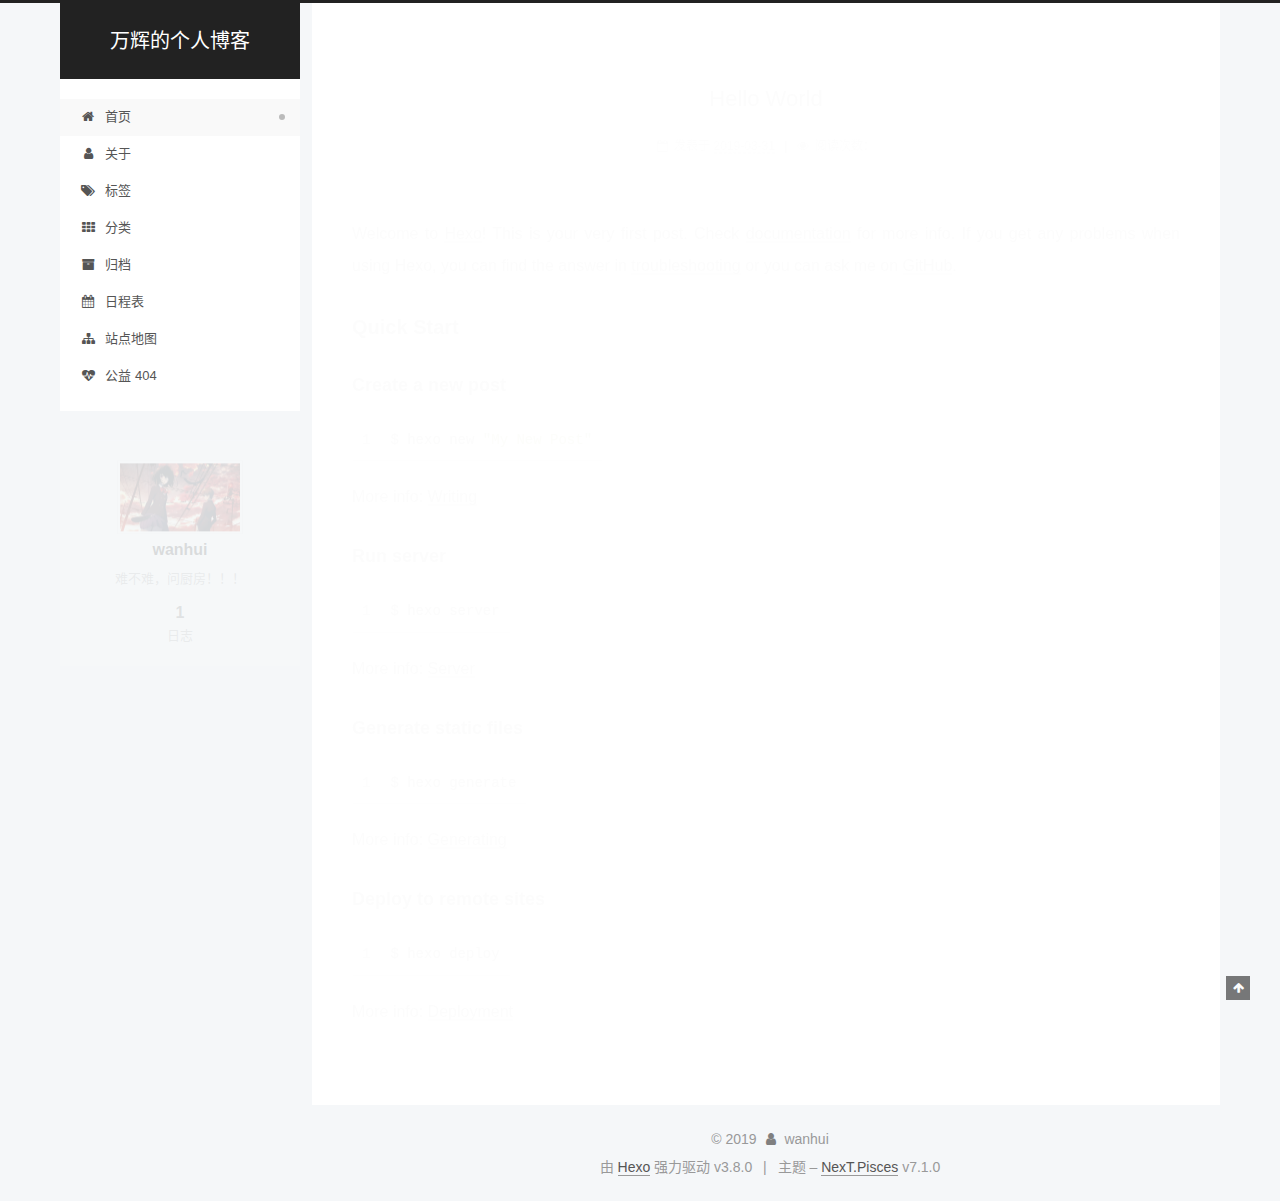
<file: index.html>
<!DOCTYPE html>












  


<html class="theme-next pisces use-motion" lang="zh-CN">
<head><meta name="generator" content="Hexo 3.8.0">
  <meta charset="UTF-8">
<meta http-equiv="X-UA-Compatible" content="IE=edge">
<meta name="viewport" content="width=device-width, initial-scale=1, maximum-scale=2">
<meta name="theme-color" content="#222">
























<link rel="stylesheet" href="/lib/font-awesome/css/font-awesome.min.css?v=4.6.2">

<link rel="stylesheet" href="/css/main.css?v=7.1.0">


  <link rel="apple-touch-icon" sizes="180x180" href="/images/apple-touch-icon-next.png?v=7.1.0">


  <link rel="icon" type="image/png" sizes="32x32" href="/images/favicon-32x32-next.png?v=7.1.0">


  <link rel="icon" type="image/png" sizes="16x16" href="/images/favicon-16x16-next.png?v=7.1.0">


  <link rel="mask-icon" href="/images/logo.svg?v=7.1.0" color="#222">







<script id="hexo.configurations">
  var NexT = window.NexT || {};
  var CONFIG = {
    root: '/',
    scheme: 'Pisces',
    version: '7.1.0',
    sidebar: {"position":"left","display":"post","offset":12,"onmobile":false,"dimmer":false},
    back2top: true,
    back2top_sidebar: false,
    fancybox: false,
    fastclick: false,
    lazyload: false,
    tabs: true,
    motion: {"enable":true,"async":false,"transition":{"post_block":"fadeIn","post_header":"slideDownIn","post_body":"slideDownIn","coll_header":"slideLeftIn","sidebar":"slideUpIn"}},
    algolia: {
      applicationID: '',
      apiKey: '',
      indexName: '',
      hits: {"per_page":10},
      labels: {"input_placeholder":"Search for Posts","hits_empty":"We didn't find any results for the search: ${query}","hits_stats":"${hits} results found in ${time} ms"}
    }
  };
</script>


  




  <meta name="description" content="难不难，问厨房！！！">
<meta name="keywords" content="java学习">
<meta property="og:type" content="website">
<meta property="og:title" content="万辉的个人博客">
<meta property="og:url" content="https://wanhui2016.github.io/index.html">
<meta property="og:site_name" content="万辉的个人博客">
<meta property="og:description" content="难不难，问厨房！！！">
<meta property="og:locale" content="zh-CN">
<meta name="twitter:card" content="summary">
<meta name="twitter:title" content="万辉的个人博客">
<meta name="twitter:description" content="难不难，问厨房！！！">





  
  
  <link rel="canonical" href="https://wanhui2016.github.io/">



<script id="page.configurations">
  CONFIG.page = {
    sidebar: "",
  };
</script>

  <title>万辉的个人博客</title>
  












  <noscript>
  <style>
  .use-motion .motion-element,
  .use-motion .brand,
  .use-motion .menu-item,
  .sidebar-inner,
  .use-motion .post-block,
  .use-motion .pagination,
  .use-motion .comments,
  .use-motion .post-header,
  .use-motion .post-body,
  .use-motion .collection-title { opacity: initial; }

  .use-motion .logo,
  .use-motion .site-title,
  .use-motion .site-subtitle {
    opacity: initial;
    top: initial;
  }

  .use-motion .logo-line-before i { left: initial; }
  .use-motion .logo-line-after i { right: initial; }
  </style>
</noscript>

</head>

<body itemscope itemtype="http://schema.org/WebPage" lang="zh-CN">

  
  
    
  

  <div class="container sidebar-position-left 
  page-home">
    <div class="headband"></div>

    <header id="header" class="header" itemscope itemtype="http://schema.org/WPHeader">
      <div class="header-inner"><div class="site-brand-wrapper">
  <div class="site-meta">
    

    <div class="custom-logo-site-title">
      <a href="/" class="brand" rel="start">
        <span class="logo-line-before"><i></i></span>
        <span class="site-title">万辉的个人博客</span>
        <span class="logo-line-after"><i></i></span>
      </a>
    </div>
    
    
  </div>

  <div class="site-nav-toggle">
    <button aria-label="切换导航栏">
      <span class="btn-bar"></span>
      <span class="btn-bar"></span>
      <span class="btn-bar"></span>
    </button>
  </div>
</div>



<nav class="site-nav">
  
    <ul id="menu" class="menu">
      
        
        
        
          
          <li class="menu-item menu-item-home menu-item-active">

    
    
    
      
    

    

    <a href="/" rel="section"><i class="menu-item-icon fa fa-fw fa-home"></i> <br>首页</a>

  </li>
        
        
        
          
          <li class="menu-item menu-item-about">

    
    
    
      
    

    

    <a href="/about/" rel="section"><i class="menu-item-icon fa fa-fw fa-user"></i> <br>关于</a>

  </li>
        
        
        
          
          <li class="menu-item menu-item-tags">

    
    
    
      
    

    

    <a href="/tags/" rel="section"><i class="menu-item-icon fa fa-fw fa-tags"></i> <br>标签</a>

  </li>
        
        
        
          
          <li class="menu-item menu-item-categories">

    
    
    
      
    

    

    <a href="/categories/" rel="section"><i class="menu-item-icon fa fa-fw fa-th"></i> <br>分类</a>

  </li>
        
        
        
          
          <li class="menu-item menu-item-archives">

    
    
    
      
    

    

    <a href="/archives/" rel="section"><i class="menu-item-icon fa fa-fw fa-archive"></i> <br>归档</a>

  </li>
        
        
        
          
          <li class="menu-item menu-item-schedule">

    
    
    
      
    

    

    <a href="/schedule/" rel="section"><i class="menu-item-icon fa fa-fw fa-calendar"></i> <br>日程表</a>

  </li>
        
        
        
          
          <li class="menu-item menu-item-sitemap">

    
    
    
      
    

    

    <a href="/sitemap.xml" rel="section"><i class="menu-item-icon fa fa-fw fa-sitemap"></i> <br>站点地图</a>

  </li>
        
        
        
          
          <li class="menu-item menu-item-commonweal">

    
    
    
      
    

    

    <a href="/404/" rel="section"><i class="menu-item-icon fa fa-fw fa-heartbeat"></i> <br>公益 404</a>

  </li>

      
      
    </ul>
  

  

  
</nav>



  



</div>
    </header>

    


    <main id="main" class="main">
      <div class="main-inner">
        <div class="content-wrap">
          
            

          
          <div id="content" class="content">
            
  <section id="posts" class="posts-expand">
    
      

  

  
  
  

  

  <article class="post post-type-normal" itemscope itemtype="http://schema.org/Article">
  
  
  
  <div class="post-block">
    <link itemprop="mainEntityOfPage" href="https://wanhui2016.github.io/2019/03/31/hello-world/">

    <span hidden itemprop="author" itemscope itemtype="http://schema.org/Person">
      <meta itemprop="name" content="wanhui">
      <meta itemprop="description" content="难不难，问厨房！！！">
      <meta itemprop="image" content="/images/another.jpg">
    </span>

    <span hidden itemprop="publisher" itemscope itemtype="http://schema.org/Organization">
      <meta itemprop="name" content="万辉的个人博客">
    </span>

    
      <header class="post-header">

        
        
          <h1 class="post-title" itemprop="name headline">
                
                
                <a href="/2019/03/31/hello-world/" class="post-title-link" itemprop="url">Hello World</a>
              
            
          </h1>
        

        <div class="post-meta">
          <span class="post-time">

            
            
            

            
              <span class="post-meta-item-icon">
                <i class="fa fa-calendar-o"></i>
              </span>
              
                <span class="post-meta-item-text">发表于</span>
              

              
                
              

              <time title="创建时间：2019-03-31 17:23:39 / 修改时间：23:25:52" itemprop="dateCreated datePublished" datetime="2019-03-31T17:23:39+08:00">2019-03-31</time>
            

            
              

              
            
          </span>

          

          
            
            
          

          
          
            <span id="/2019/03/31/hello-world/" class="leancloud_visitors" data-flag-title="Hello World">
              <span class="post-meta-divider">|</span>
              <span class="post-meta-item-icon">
                <i class="fa fa-eye"></i>
              </span>
              
                <span class="post-meta-item-text">阅读次数：</span>
              
                <span class="leancloud-visitors-count"></span>
            </span>
          

          

          

          

        </div>
      </header>
    

    
    
    
    <div class="post-body" itemprop="articleBody">

      
      

      
        
          
            <p>Welcome to <a href="https://hexo.io/" target="_blank" rel="noopener">Hexo</a>! This is your very first post. Check <a href="https://hexo.io/docs/" target="_blank" rel="noopener">documentation</a> for more info. If you get any problems when using Hexo, you can find the answer in <a href="https://hexo.io/docs/troubleshooting.html" target="_blank" rel="noopener">troubleshooting</a> or you can ask me on <a href="https://github.com/hexojs/hexo/issues" target="_blank" rel="noopener">GitHub</a>.</p>
<h2 id="Quick-Start"><a href="#Quick-Start" class="headerlink" title="Quick Start"></a>Quick Start</h2><h3 id="Create-a-new-post"><a href="#Create-a-new-post" class="headerlink" title="Create a new post"></a>Create a new post</h3><figure class="highlight bash"><table><tr><td class="gutter"><pre><span class="line">1</span><br></pre></td><td class="code"><pre><span class="line">$ hexo new <span class="string">"My New Post"</span></span><br></pre></td></tr></table></figure>
<p>More info: <a href="https://hexo.io/docs/writing.html" target="_blank" rel="noopener">Writing</a></p>
<h3 id="Run-server"><a href="#Run-server" class="headerlink" title="Run server"></a>Run server</h3><figure class="highlight bash"><table><tr><td class="gutter"><pre><span class="line">1</span><br></pre></td><td class="code"><pre><span class="line">$ hexo server</span><br></pre></td></tr></table></figure>
<p>More info: <a href="https://hexo.io/docs/server.html" target="_blank" rel="noopener">Server</a></p>
<h3 id="Generate-static-files"><a href="#Generate-static-files" class="headerlink" title="Generate static files"></a>Generate static files</h3><figure class="highlight bash"><table><tr><td class="gutter"><pre><span class="line">1</span><br></pre></td><td class="code"><pre><span class="line">$ hexo generate</span><br></pre></td></tr></table></figure>
<p>More info: <a href="https://hexo.io/docs/generating.html" target="_blank" rel="noopener">Generating</a></p>
<h3 id="Deploy-to-remote-sites"><a href="#Deploy-to-remote-sites" class="headerlink" title="Deploy to remote sites"></a>Deploy to remote sites</h3><figure class="highlight bash"><table><tr><td class="gutter"><pre><span class="line">1</span><br></pre></td><td class="code"><pre><span class="line">$ hexo deploy</span><br></pre></td></tr></table></figure>
<p>More info: <a href="https://hexo.io/docs/deployment.html" target="_blank" rel="noopener">Deployment</a></p>

          
        
      
    </div>

    

    
    
    

    

    
      
    
    

    

    <footer class="post-footer">
      

      

      

      
      
        <div class="post-eof"></div>
      
    </footer>
  </div>
  
  
  
  </article>


    
  </section>

  


          </div>
          

        </div>
        
          
  
  <div class="sidebar-toggle">
    <div class="sidebar-toggle-line-wrap">
      <span class="sidebar-toggle-line sidebar-toggle-line-first"></span>
      <span class="sidebar-toggle-line sidebar-toggle-line-middle"></span>
      <span class="sidebar-toggle-line sidebar-toggle-line-last"></span>
    </div>
  </div>

  <aside id="sidebar" class="sidebar">
    <div class="sidebar-inner">

      

      

      <div class="site-overview-wrap sidebar-panel sidebar-panel-active">
        <div class="site-overview">
          <div class="site-author motion-element" itemprop="author" itemscope itemtype="http://schema.org/Person">
            
              <img class="site-author-image" itemprop="image" src="/images/another.jpg" alt="wanhui">
            
              <p class="site-author-name" itemprop="name">wanhui</p>
              <div class="site-description motion-element" itemprop="description">难不难，问厨房！！！</div>
          </div>

          
            <nav class="site-state motion-element">
              
                <div class="site-state-item site-state-posts">
                
                  <a href="/archives/">
                
                    <span class="site-state-item-count">1</span>
                    <span class="site-state-item-name">日志</span>
                  </a>
                </div>
              

              

              
            </nav>
          

          

          

          

          

          
          

          
            
          
          

        </div>
      </div>

      

      

    </div>
  </aside>
  


        
      </div>
    </main>

    <footer id="footer" class="footer">
      <div class="footer-inner">
        <div class="copyright">&copy; <span itemprop="copyrightYear">2019</span>
  <span class="with-love" id="animate">
    <i class="fa fa-user"></i>
  </span>
  <span class="author" itemprop="copyrightHolder">wanhui</span>

  

  
</div>


  <div class="powered-by">由 <a href="https://hexo.io" class="theme-link" rel="noopener" target="_blank">Hexo</a> 强力驱动 v3.8.0</div>



  <span class="post-meta-divider">|</span>



  <div class="theme-info">主题 – <a href="https://theme-next.org" class="theme-link" rel="noopener" target="_blank">NexT.Pisces</a> v7.1.0</div>




        








        
      </div>
    </footer>

    
      <div class="back-to-top">
        <i class="fa fa-arrow-up"></i>
        
      </div>
    

    

    

    
  </div>

  

<script>
  if (Object.prototype.toString.call(window.Promise) !== '[object Function]') {
    window.Promise = null;
  }
</script>


























  
  <script src="/lib/jquery/index.js?v=2.1.3"></script>

  
  <script src="/lib/velocity/velocity.min.js?v=1.2.1"></script>

  
  <script src="/lib/velocity/velocity.ui.min.js?v=1.2.1"></script>


  


  <script src="/js/utils.js?v=7.1.0"></script>

  <script src="/js/motion.js?v=7.1.0"></script>



  
  


  <script src="/js/affix.js?v=7.1.0"></script>

  <script src="/js/schemes/pisces.js?v=7.1.0"></script>



  

  


  <script src="/js/next-boot.js?v=7.1.0"></script>


  

  

  

  



  




  
  
  <script>
    
    function showTime(Counter) {
      var entries = [];
      var $visitors = $('.leancloud_visitors');

      $visitors.each(function() {
        entries.push( $(this).attr('id').trim() );
      });

      Counter('get', '/classes/Counter', { where: JSON.stringify({ url: { '$in': entries } }) })
        .done(function({ results }) {
          var COUNT_CONTAINER_REF = '.leancloud-visitors-count';

          if (results.length === 0) {
            $visitors.find(COUNT_CONTAINER_REF).text(0);
            return;
          }

          for (var i = 0; i < results.length; i++) {
            var item = results[i];
            var url = item.url;
            var time = item.time;
            var element = document.getElementById(url);

            $(element).find(COUNT_CONTAINER_REF).text(time);
          }
          for (var i = 0; i < entries.length; i++) {
            var url = entries[i];
            var element = document.getElementById(url);
            var countSpan = $(element).find(COUNT_CONTAINER_REF);
            if (countSpan.text() == '') {
              countSpan.text(0);
            }
          }
        })
        .fail(function ({ responseJSON }) {
          console.log('LeanCloud Counter Error: ' + responseJSON.code + ' ' + responseJSON.error);
        });
    }
    

    $(function() {
      $.get('https://app-router.leancloud.cn/2/route?appId=' + 'vDrwddiLUWWIX23dn9ANN4gs-gzGzoHsz')
        .done(function({ api_server }) {
          var Counter = function(method, url, data) {
            return $.ajax({
              method: method,
              url: 'https://' + api_server + '/1.1' + url,
              headers: {
                'X-LC-Id': 'vDrwddiLUWWIX23dn9ANN4gs-gzGzoHsz',
                'X-LC-Key': 'zgaFGEvjGgXcECm51AV01QWR',
                'Content-Type': 'application/json',
              },
              data: data
            });
          };
          
            if ($('.post-title-link').length >= 1) {
              showTime(Counter);
            }
          
        });
    });
  </script>



  

  

  

  

  

  

  

  

  

  

  

  

  

</body>
</html>
</file>
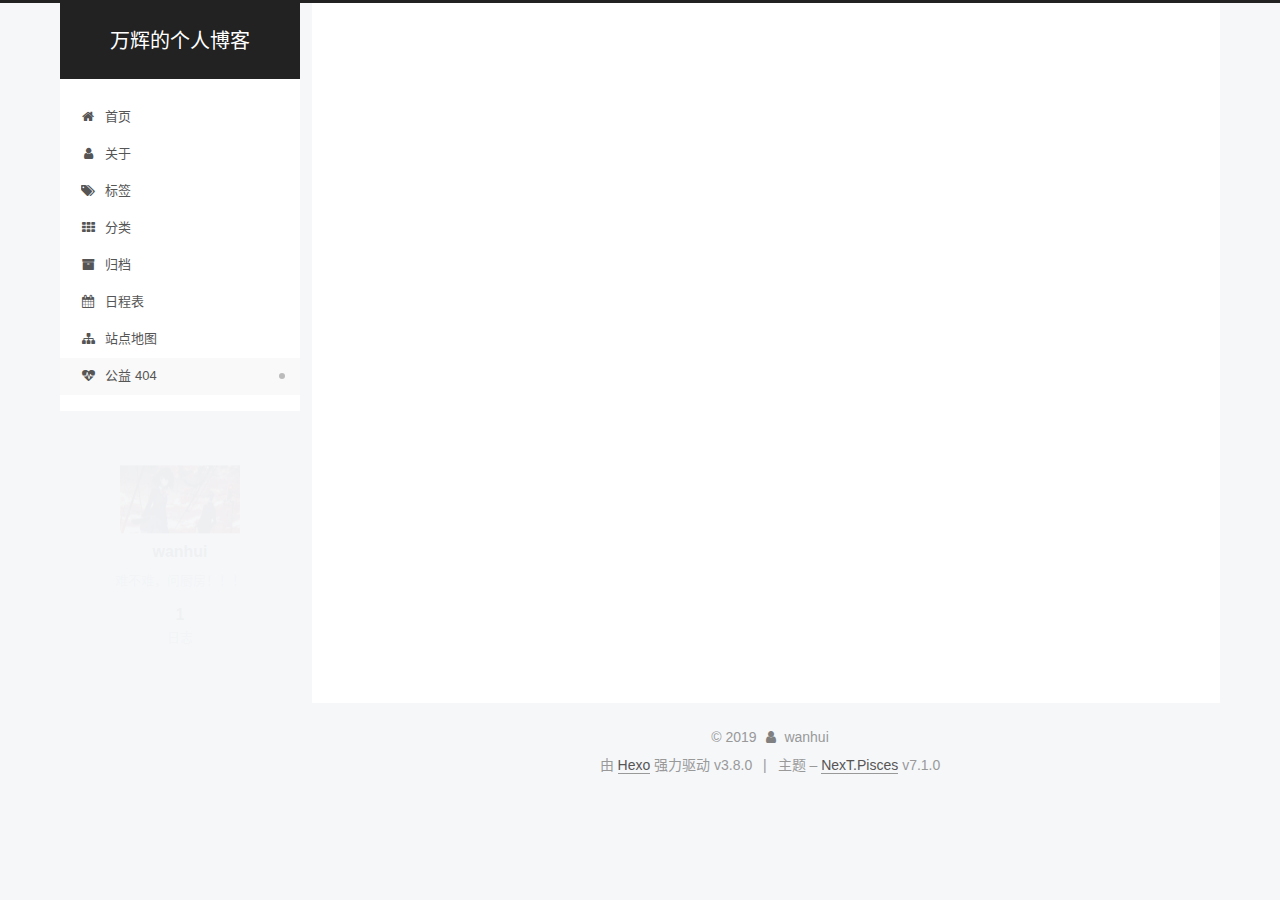
<file: 404/index.html>
<!DOCTYPE html>












  


<html class="theme-next pisces use-motion" lang="zh-CN">
<head>
  <meta charset="UTF-8">
<meta http-equiv="X-UA-Compatible" content="IE=edge">
<meta name="viewport" content="width=device-width, initial-scale=1, maximum-scale=2">
<meta name="theme-color" content="#222">
























<link rel="stylesheet" href="/lib/font-awesome/css/font-awesome.min.css?v=4.6.2">

<link rel="stylesheet" href="/css/main.css?v=7.1.0">


  <link rel="apple-touch-icon" sizes="180x180" href="/images/apple-touch-icon-next.png?v=7.1.0">


  <link rel="icon" type="image/png" sizes="32x32" href="/images/favicon-32x32-next.png?v=7.1.0">


  <link rel="icon" type="image/png" sizes="16x16" href="/images/favicon-16x16-next.png?v=7.1.0">


  <link rel="mask-icon" href="/images/logo.svg?v=7.1.0" color="#222">







<script id="hexo.configurations">
  var NexT = window.NexT || {};
  var CONFIG = {
    root: '/',
    scheme: 'Pisces',
    version: '7.1.0',
    sidebar: {"position":"left","display":"post","offset":12,"onmobile":false,"dimmer":false},
    back2top: true,
    back2top_sidebar: false,
    fancybox: false,
    fastclick: false,
    lazyload: false,
    tabs: true,
    motion: {"enable":true,"async":false,"transition":{"post_block":"fadeIn","post_header":"slideDownIn","post_body":"slideDownIn","coll_header":"slideLeftIn","sidebar":"slideUpIn"}},
    algolia: {
      applicationID: '',
      apiKey: '',
      indexName: '',
      hits: {"per_page":10},
      labels: {"input_placeholder":"Search for Posts","hits_empty":"We didn't find any results for the search: ${query}","hits_stats":"${hits} results found in ${time} ms"}
    }
  };
</script>


  




  <meta name="description" content="&amp;lt;!DOCTYPE html&amp;gt; 404">
<meta name="keywords" content="java学习">
<meta property="og:type" content="website">
<meta property="og:title" content="404">
<meta property="og:url" content="https://wanhui2016.github.io/404/index.html">
<meta property="og:site_name" content="万辉的个人博客">
<meta property="og:description" content="&amp;lt;!DOCTYPE html&amp;gt; 404">
<meta property="og:locale" content="zh-CN">
<meta property="og:updated_time" content="2019-04-01T16:18:40.300Z">
<meta name="twitter:card" content="summary">
<meta name="twitter:title" content="404">
<meta name="twitter:description" content="&amp;lt;!DOCTYPE html&amp;gt; 404">





  
  
  <link rel="canonical" href="https://wanhui2016.github.io/404/"/>



<script id="page.configurations">
  CONFIG.page = {
    sidebar: "",
  };
</script>

  <title>404 | 万辉的个人博客</title>
  












  <noscript>
  <style>
  .use-motion .motion-element,
  .use-motion .brand,
  .use-motion .menu-item,
  .sidebar-inner,
  .use-motion .post-block,
  .use-motion .pagination,
  .use-motion .comments,
  .use-motion .post-header,
  .use-motion .post-body,
  .use-motion .collection-title { opacity: initial; }

  .use-motion .logo,
  .use-motion .site-title,
  .use-motion .site-subtitle {
    opacity: initial;
    top: initial;
  }

  .use-motion .logo-line-before i { left: initial; }
  .use-motion .logo-line-after i { right: initial; }
  </style>
</noscript>

</head>

<body itemscope itemtype="http://schema.org/WebPage" lang="zh-CN">

  
  
    
  

  <div class="container sidebar-position-left page-post-detail">
    <div class="headband"></div>

    <header id="header" class="header" itemscope itemtype="http://schema.org/WPHeader">
      <div class="header-inner"><div class="site-brand-wrapper">
  <div class="site-meta">
    

    <div class="custom-logo-site-title">
      <a href="/" class="brand" rel="start">
        <span class="logo-line-before"><i></i></span>
        <span class="site-title">万辉的个人博客</span>
        <span class="logo-line-after"><i></i></span>
      </a>
    </div>
    
    
  </div>

  <div class="site-nav-toggle">
    <button aria-label="切换导航栏">
      <span class="btn-bar"></span>
      <span class="btn-bar"></span>
      <span class="btn-bar"></span>
    </button>
  </div>
</div>



<nav class="site-nav">
  
    <ul id="menu" class="menu">
      
        
        
        
          
          <li class="menu-item menu-item-home">

    
    
    
      
    

    

    <a href="/" rel="section"><i class="menu-item-icon fa fa-fw fa-home"></i> <br/>首页</a>

  </li>
        
        
        
          
          <li class="menu-item menu-item-about">

    
    
    
      
    

    

    <a href="/about/" rel="section"><i class="menu-item-icon fa fa-fw fa-user"></i> <br/>关于</a>

  </li>
        
        
        
          
          <li class="menu-item menu-item-tags">

    
    
    
      
    

    

    <a href="/tags/" rel="section"><i class="menu-item-icon fa fa-fw fa-tags"></i> <br/>标签</a>

  </li>
        
        
        
          
          <li class="menu-item menu-item-categories">

    
    
    
      
    

    

    <a href="/categories/" rel="section"><i class="menu-item-icon fa fa-fw fa-th"></i> <br/>分类</a>

  </li>
        
        
        
          
          <li class="menu-item menu-item-archives">

    
    
    
      
    

    

    <a href="/archives/" rel="section"><i class="menu-item-icon fa fa-fw fa-archive"></i> <br/>归档</a>

  </li>
        
        
        
          
          <li class="menu-item menu-item-schedule">

    
    
    
      
    

    

    <a href="/schedule/" rel="section"><i class="menu-item-icon fa fa-fw fa-calendar"></i> <br/>日程表</a>

  </li>
        
        
        
          
          <li class="menu-item menu-item-sitemap">

    
    
    
      
    

    

    <a href="/sitemap.xml" rel="section"><i class="menu-item-icon fa fa-fw fa-sitemap"></i> <br/>站点地图</a>

  </li>
        
        
        
          
          <li class="menu-item menu-item-commonweal menu-item-active">

    
    
    
      
    

    

    <a href="/404/" rel="section"><i class="menu-item-icon fa fa-fw fa-heartbeat"></i> <br/>公益 404</a>

  </li>

      
      
    </ul>
  

  

  
</nav>



  



</div>
    </header>

    


    <main id="main" class="main">
      <div class="main-inner">
        <div class="content-wrap">
          
            

    
    
      
      
    
      
      
    
      
      
    
      
      
    
      
      
    
      
      
    
      
      
    
      
      
    
    

  


          
          <div id="content" class="content">
            

  <div id="posts" class="posts-expand">
    
    
    
    <div class="post-block page">
      <header class="post-header">

<h1 class="post-title" itemprop="name headline">404

</h1>

<div class="post-meta">
  
  



</div>

</header>

      
      
      
      <div class="post-body">
        
        
          <p>&lt;!DOCTYPE html&gt;</p>
<html lang="zh-cn"><br><head><meta name="generator" content="Hexo 3.8.0"><br><meta charset="UTF-8"><br><title>404</title><br></head><br><body><br><script type="text/javascript" src="//qzonestyle.gtimg.cn/qzone/hybrid/app/404/search_children.js" charset="utf-8" homepageurl="https://wanhui2016.github.io" homepagename="回到我的主页"></script><br></body><br></html>

        
      </div>
      
      
      
    </div>
    



    
    
    
  </div>


          </div>
          

  



        </div>
        
          
  
  <div class="sidebar-toggle">
    <div class="sidebar-toggle-line-wrap">
      <span class="sidebar-toggle-line sidebar-toggle-line-first"></span>
      <span class="sidebar-toggle-line sidebar-toggle-line-middle"></span>
      <span class="sidebar-toggle-line sidebar-toggle-line-last"></span>
    </div>
  </div>

  <aside id="sidebar" class="sidebar">
    <div class="sidebar-inner">

      

      

      <div class="site-overview-wrap sidebar-panel sidebar-panel-active">
        <div class="site-overview">
          <div class="site-author motion-element" itemprop="author" itemscope itemtype="http://schema.org/Person">
            
              <img class="site-author-image" itemprop="image"
                src="/images/another.jpg"
                alt="wanhui"/>
            
              <p class="site-author-name" itemprop="name">wanhui</p>
              <div class="site-description motion-element" itemprop="description">难不难，问厨房！！！</div>
          </div>

          
            <nav class="site-state motion-element">
              
                <div class="site-state-item site-state-posts">
                
                  <a href="/archives/">
                
                    <span class="site-state-item-count">1</span>
                    <span class="site-state-item-name">日志</span>
                  </a>
                </div>
              

              

              
            </nav>
          

          

          

          

          

          
          

          
            
          
          

        </div>
      </div>

      

      

    </div>
  </aside>
  


        
      </div>
    </main>

    <footer id="footer" class="footer">
      <div class="footer-inner">
        <div class="copyright">&copy; <span itemprop="copyrightYear">2019</span>
  <span class="with-love" id="animate">
    <i class="fa fa-user"></i>
  </span>
  <span class="author" itemprop="copyrightHolder">wanhui</span>

  

  
</div>


  <div class="powered-by">由 <a href="https://hexo.io" class="theme-link" rel="noopener" target="_blank">Hexo</a> 强力驱动 v3.8.0</div>



  <span class="post-meta-divider">|</span>



  <div class="theme-info">主题 – <a href="https://theme-next.org" class="theme-link" rel="noopener" target="_blank">NexT.Pisces</a> v7.1.0</div>




        








        
      </div>
    </footer>

    
      <div class="back-to-top">
        <i class="fa fa-arrow-up"></i>
        
      </div>
    

    

    

    
  </div>

  

<script>
  if (Object.prototype.toString.call(window.Promise) !== '[object Function]') {
    window.Promise = null;
  }
</script>


























  
  <script src="/lib/jquery/index.js?v=2.1.3"></script>

  
  <script src="/lib/velocity/velocity.min.js?v=1.2.1"></script>

  
  <script src="/lib/velocity/velocity.ui.min.js?v=1.2.1"></script>


  


  <script src="/js/utils.js?v=7.1.0"></script>

  <script src="/js/motion.js?v=7.1.0"></script>



  
  


  <script src="/js/affix.js?v=7.1.0"></script>

  <script src="/js/schemes/pisces.js?v=7.1.0"></script>



  
  <script src="/js/scrollspy.js?v=7.1.0"></script>
<script src="/js/post-details.js?v=7.1.0"></script>



  


  <script src="/js/next-boot.js?v=7.1.0"></script>


  

  

  

  


  


  




  
  
  <script>
    
    function showTime(Counter) {
      var entries = [];
      var $visitors = $('.leancloud_visitors');

      $visitors.each(function() {
        entries.push( $(this).attr('id').trim() );
      });

      Counter('get', '/classes/Counter', { where: JSON.stringify({ url: { '$in': entries } }) })
        .done(function({ results }) {
          var COUNT_CONTAINER_REF = '.leancloud-visitors-count';

          if (results.length === 0) {
            $visitors.find(COUNT_CONTAINER_REF).text(0);
            return;
          }

          for (var i = 0; i < results.length; i++) {
            var item = results[i];
            var url = item.url;
            var time = item.time;
            var element = document.getElementById(url);

            $(element).find(COUNT_CONTAINER_REF).text(time);
          }
          for (var i = 0; i < entries.length; i++) {
            var url = entries[i];
            var element = document.getElementById(url);
            var countSpan = $(element).find(COUNT_CONTAINER_REF);
            if (countSpan.text() == '') {
              countSpan.text(0);
            }
          }
        })
        .fail(function ({ responseJSON }) {
          console.log('LeanCloud Counter Error: ' + responseJSON.code + ' ' + responseJSON.error);
        });
    }
    

    $(function() {
      $.get('https://app-router.leancloud.cn/2/route?appId=' + 'vDrwddiLUWWIX23dn9ANN4gs-gzGzoHsz')
        .done(function({ api_server }) {
          var Counter = function(method, url, data) {
            return $.ajax({
              method: method,
              url: 'https://' + api_server + '/1.1' + url,
              headers: {
                'X-LC-Id': 'vDrwddiLUWWIX23dn9ANN4gs-gzGzoHsz',
                'X-LC-Key': 'zgaFGEvjGgXcECm51AV01QWR',
                'Content-Type': 'application/json',
              },
              data: data
            });
          };
          
            if ($('.post-title-link').length >= 1) {
              showTime(Counter);
            }
          
        });
    });
  </script>



  

  

  

  

  

  

  

  

  

  

  

  

  

</body>
</html>
</file>
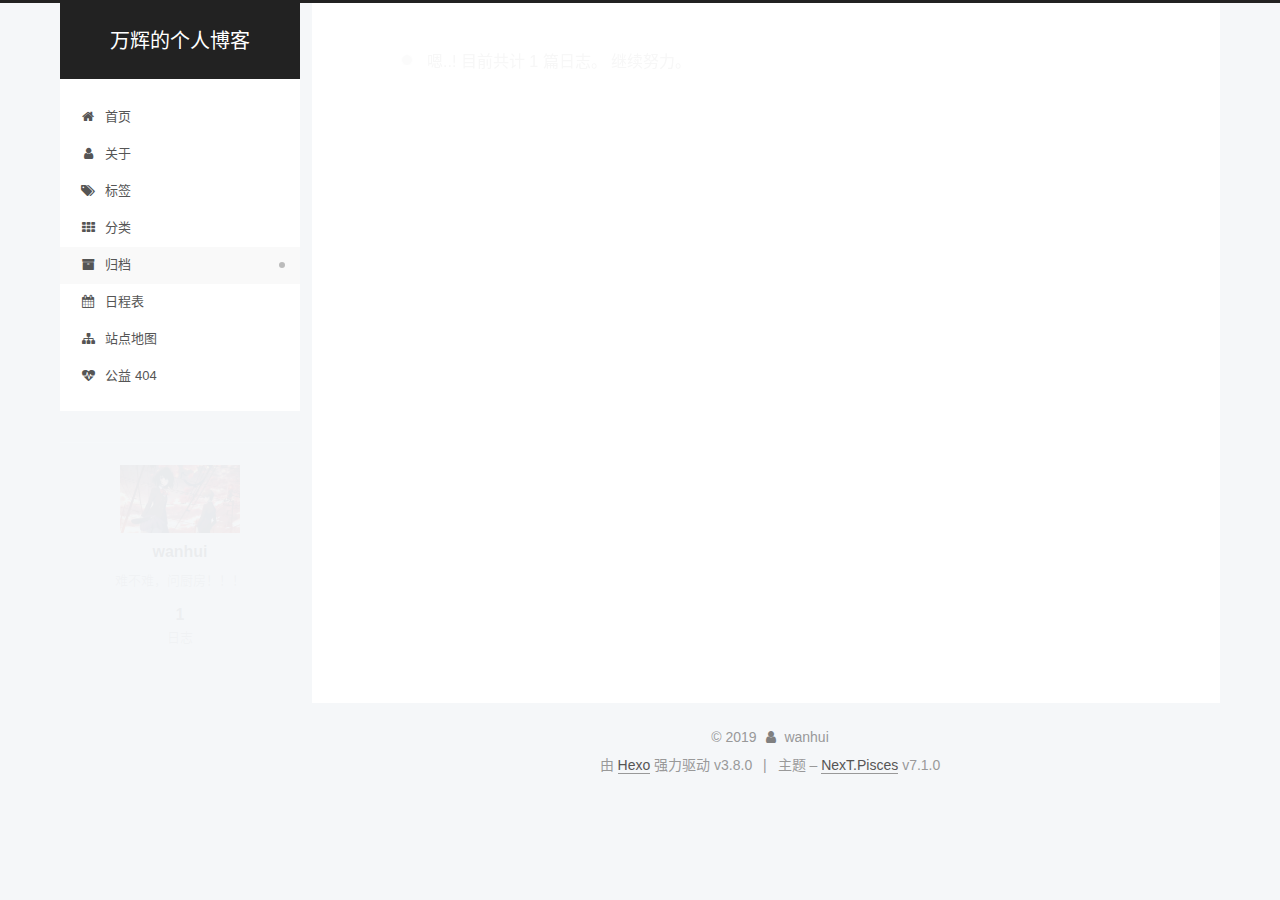
<file: archives/index.html>
<!DOCTYPE html>












  


<html class="theme-next pisces use-motion" lang="zh-CN">
<head><meta name="generator" content="Hexo 3.8.0">
  <meta charset="UTF-8">
<meta http-equiv="X-UA-Compatible" content="IE=edge">
<meta name="viewport" content="width=device-width, initial-scale=1, maximum-scale=2">
<meta name="theme-color" content="#222">
























<link rel="stylesheet" href="/lib/font-awesome/css/font-awesome.min.css?v=4.6.2">

<link rel="stylesheet" href="/css/main.css?v=7.1.0">


  <link rel="apple-touch-icon" sizes="180x180" href="/images/apple-touch-icon-next.png?v=7.1.0">


  <link rel="icon" type="image/png" sizes="32x32" href="/images/favicon-32x32-next.png?v=7.1.0">


  <link rel="icon" type="image/png" sizes="16x16" href="/images/favicon-16x16-next.png?v=7.1.0">


  <link rel="mask-icon" href="/images/logo.svg?v=7.1.0" color="#222">







<script id="hexo.configurations">
  var NexT = window.NexT || {};
  var CONFIG = {
    root: '/',
    scheme: 'Pisces',
    version: '7.1.0',
    sidebar: {"position":"left","display":"post","offset":12,"onmobile":false,"dimmer":false},
    back2top: true,
    back2top_sidebar: false,
    fancybox: false,
    fastclick: false,
    lazyload: false,
    tabs: true,
    motion: {"enable":true,"async":false,"transition":{"post_block":"fadeIn","post_header":"slideDownIn","post_body":"slideDownIn","coll_header":"slideLeftIn","sidebar":"slideUpIn"}},
    algolia: {
      applicationID: '',
      apiKey: '',
      indexName: '',
      hits: {"per_page":10},
      labels: {"input_placeholder":"Search for Posts","hits_empty":"We didn't find any results for the search: ${query}","hits_stats":"${hits} results found in ${time} ms"}
    }
  };
</script>


  




  <meta name="description" content="难不难，问厨房！！！">
<meta name="keywords" content="java学习">
<meta property="og:type" content="website">
<meta property="og:title" content="万辉的个人博客">
<meta property="og:url" content="https://wanhui2016.github.io/archives/index.html">
<meta property="og:site_name" content="万辉的个人博客">
<meta property="og:description" content="难不难，问厨房！！！">
<meta property="og:locale" content="zh-CN">
<meta name="twitter:card" content="summary">
<meta name="twitter:title" content="万辉的个人博客">
<meta name="twitter:description" content="难不难，问厨房！！！">





  
  
  <link rel="canonical" href="https://wanhui2016.github.io/archives/">



<script id="page.configurations">
  CONFIG.page = {
    sidebar: "",
  };
</script>

  <title>归档 | 万辉的个人博客</title>
  












  <noscript>
  <style>
  .use-motion .motion-element,
  .use-motion .brand,
  .use-motion .menu-item,
  .sidebar-inner,
  .use-motion .post-block,
  .use-motion .pagination,
  .use-motion .comments,
  .use-motion .post-header,
  .use-motion .post-body,
  .use-motion .collection-title { opacity: initial; }

  .use-motion .logo,
  .use-motion .site-title,
  .use-motion .site-subtitle {
    opacity: initial;
    top: initial;
  }

  .use-motion .logo-line-before i { left: initial; }
  .use-motion .logo-line-after i { right: initial; }
  </style>
</noscript>

</head>

<body itemscope itemtype="http://schema.org/WebPage" lang="zh-CN">

  
  
    
  

  <div class="container sidebar-position-left page-archive">
    <div class="headband"></div>

    <header id="header" class="header" itemscope itemtype="http://schema.org/WPHeader">
      <div class="header-inner"><div class="site-brand-wrapper">
  <div class="site-meta">
    

    <div class="custom-logo-site-title">
      <a href="/" class="brand" rel="start">
        <span class="logo-line-before"><i></i></span>
        <span class="site-title">万辉的个人博客</span>
        <span class="logo-line-after"><i></i></span>
      </a>
    </div>
    
    
  </div>

  <div class="site-nav-toggle">
    <button aria-label="切换导航栏">
      <span class="btn-bar"></span>
      <span class="btn-bar"></span>
      <span class="btn-bar"></span>
    </button>
  </div>
</div>



<nav class="site-nav">
  
    <ul id="menu" class="menu">
      
        
        
        
          
          <li class="menu-item menu-item-home">

    
    
    
      
    

    

    <a href="/" rel="section"><i class="menu-item-icon fa fa-fw fa-home"></i> <br>首页</a>

  </li>
        
        
        
          
          <li class="menu-item menu-item-about">

    
    
    
      
    

    

    <a href="/about/" rel="section"><i class="menu-item-icon fa fa-fw fa-user"></i> <br>关于</a>

  </li>
        
        
        
          
          <li class="menu-item menu-item-tags">

    
    
    
      
    

    

    <a href="/tags/" rel="section"><i class="menu-item-icon fa fa-fw fa-tags"></i> <br>标签</a>

  </li>
        
        
        
          
          <li class="menu-item menu-item-categories">

    
    
    
      
    

    

    <a href="/categories/" rel="section"><i class="menu-item-icon fa fa-fw fa-th"></i> <br>分类</a>

  </li>
        
        
        
          
          <li class="menu-item menu-item-archives menu-item-active">

    
    
    
      
    

    

    <a href="/archives/" rel="section"><i class="menu-item-icon fa fa-fw fa-archive"></i> <br>归档</a>

  </li>
        
        
        
          
          <li class="menu-item menu-item-schedule">

    
    
    
      
    

    

    <a href="/schedule/" rel="section"><i class="menu-item-icon fa fa-fw fa-calendar"></i> <br>日程表</a>

  </li>
        
        
        
          
          <li class="menu-item menu-item-sitemap">

    
    
    
      
    

    

    <a href="/sitemap.xml" rel="section"><i class="menu-item-icon fa fa-fw fa-sitemap"></i> <br>站点地图</a>

  </li>
        
        
        
          
          <li class="menu-item menu-item-commonweal">

    
    
    
      
    

    

    <a href="/404/" rel="section"><i class="menu-item-icon fa fa-fw fa-heartbeat"></i> <br>公益 404</a>

  </li>

      
      
    </ul>
  

  

  
</nav>



  



</div>
    </header>

    


    <main id="main" class="main">
      <div class="main-inner">
        <div class="content-wrap">
          
            

    
    
      
      
    
      
      
    
      
      
    
      
      
    
      
      
    
      
      
    
      
      
    
      
      
    
    

  


          
          <div id="content" class="content">
            

  
  
  
  <div class="post-block archive">
    <div id="posts" class="posts-collapse">
      <span class="archive-move-on"></span>

      
      <span class="archive-page-counter">
        
        
        
          
        
        嗯..! 目前共计 1 篇日志。 继续努力。
      </span>
      

      

        
        
        

        
          
          <div class="collection-title">
            <h1 class="archive-year" id="archive-year-2019">2019</h1>
          </div>
        
        

        

  <article class="post post-type-normal" itemscope itemtype="http://schema.org/Article">
    <header class="post-header">

      <h2 class="post-title">
        
          <a class="post-title-link" href="/2019/03/31/hello-world/" itemprop="url">
            
              <span itemprop="name">Hello World</span>
            
          </a>
        
      </h2>

      <div class="post-meta">
        <time class="post-time" itemprop="dateCreated" datetime="2019-03-31T17:23:39+08:00" content="2019-03-31">
          03-31
        </time>
      </div>

    </header>
  </article>



      

    </div>
  </div>
  
  
  

  



          </div>
          

        </div>
        
          
  
  <div class="sidebar-toggle">
    <div class="sidebar-toggle-line-wrap">
      <span class="sidebar-toggle-line sidebar-toggle-line-first"></span>
      <span class="sidebar-toggle-line sidebar-toggle-line-middle"></span>
      <span class="sidebar-toggle-line sidebar-toggle-line-last"></span>
    </div>
  </div>

  <aside id="sidebar" class="sidebar">
    <div class="sidebar-inner">

      

      

      <div class="site-overview-wrap sidebar-panel sidebar-panel-active">
        <div class="site-overview">
          <div class="site-author motion-element" itemprop="author" itemscope itemtype="http://schema.org/Person">
            
              <img class="site-author-image" itemprop="image" src="/images/another.jpg" alt="wanhui">
            
              <p class="site-author-name" itemprop="name">wanhui</p>
              <div class="site-description motion-element" itemprop="description">难不难，问厨房！！！</div>
          </div>

          
            <nav class="site-state motion-element">
              
                <div class="site-state-item site-state-posts">
                
                  <a href="/archives/">
                
                    <span class="site-state-item-count">1</span>
                    <span class="site-state-item-name">日志</span>
                  </a>
                </div>
              

              

              
            </nav>
          

          

          

          

          

          
          

          
            
          
          

        </div>
      </div>

      

      

    </div>
  </aside>
  


        
      </div>
    </main>

    <footer id="footer" class="footer">
      <div class="footer-inner">
        <div class="copyright">&copy; <span itemprop="copyrightYear">2019</span>
  <span class="with-love" id="animate">
    <i class="fa fa-user"></i>
  </span>
  <span class="author" itemprop="copyrightHolder">wanhui</span>

  

  
</div>


  <div class="powered-by">由 <a href="https://hexo.io" class="theme-link" rel="noopener" target="_blank">Hexo</a> 强力驱动 v3.8.0</div>



  <span class="post-meta-divider">|</span>



  <div class="theme-info">主题 – <a href="https://theme-next.org" class="theme-link" rel="noopener" target="_blank">NexT.Pisces</a> v7.1.0</div>




        








        
      </div>
    </footer>

    
      <div class="back-to-top">
        <i class="fa fa-arrow-up"></i>
        
      </div>
    

    

    

    
  </div>

  

<script>
  if (Object.prototype.toString.call(window.Promise) !== '[object Function]') {
    window.Promise = null;
  }
</script>


























  
  <script src="/lib/jquery/index.js?v=2.1.3"></script>

  
  <script src="/lib/velocity/velocity.min.js?v=1.2.1"></script>

  
  <script src="/lib/velocity/velocity.ui.min.js?v=1.2.1"></script>


  


  <script src="/js/utils.js?v=7.1.0"></script>

  <script src="/js/motion.js?v=7.1.0"></script>



  
  


  <script src="/js/affix.js?v=7.1.0"></script>

  <script src="/js/schemes/pisces.js?v=7.1.0"></script>



  

  


  <script src="/js/next-boot.js?v=7.1.0"></script>


  

  

  

  



  




  
  
  <script>
    
    function showTime(Counter) {
      var entries = [];
      var $visitors = $('.leancloud_visitors');

      $visitors.each(function() {
        entries.push( $(this).attr('id').trim() );
      });

      Counter('get', '/classes/Counter', { where: JSON.stringify({ url: { '$in': entries } }) })
        .done(function({ results }) {
          var COUNT_CONTAINER_REF = '.leancloud-visitors-count';

          if (results.length === 0) {
            $visitors.find(COUNT_CONTAINER_REF).text(0);
            return;
          }

          for (var i = 0; i < results.length; i++) {
            var item = results[i];
            var url = item.url;
            var time = item.time;
            var element = document.getElementById(url);

            $(element).find(COUNT_CONTAINER_REF).text(time);
          }
          for (var i = 0; i < entries.length; i++) {
            var url = entries[i];
            var element = document.getElementById(url);
            var countSpan = $(element).find(COUNT_CONTAINER_REF);
            if (countSpan.text() == '') {
              countSpan.text(0);
            }
          }
        })
        .fail(function ({ responseJSON }) {
          console.log('LeanCloud Counter Error: ' + responseJSON.code + ' ' + responseJSON.error);
        });
    }
    

    $(function() {
      $.get('https://app-router.leancloud.cn/2/route?appId=' + 'vDrwddiLUWWIX23dn9ANN4gs-gzGzoHsz')
        .done(function({ api_server }) {
          var Counter = function(method, url, data) {
            return $.ajax({
              method: method,
              url: 'https://' + api_server + '/1.1' + url,
              headers: {
                'X-LC-Id': 'vDrwddiLUWWIX23dn9ANN4gs-gzGzoHsz',
                'X-LC-Key': 'zgaFGEvjGgXcECm51AV01QWR',
                'Content-Type': 'application/json',
              },
              data: data
            });
          };
          
            if ($('.post-title-link').length >= 1) {
              showTime(Counter);
            }
          
        });
    });
  </script>



  

  

  

  

  

  

  

  

  

  

  

  

  

</body>
</html>
</file>
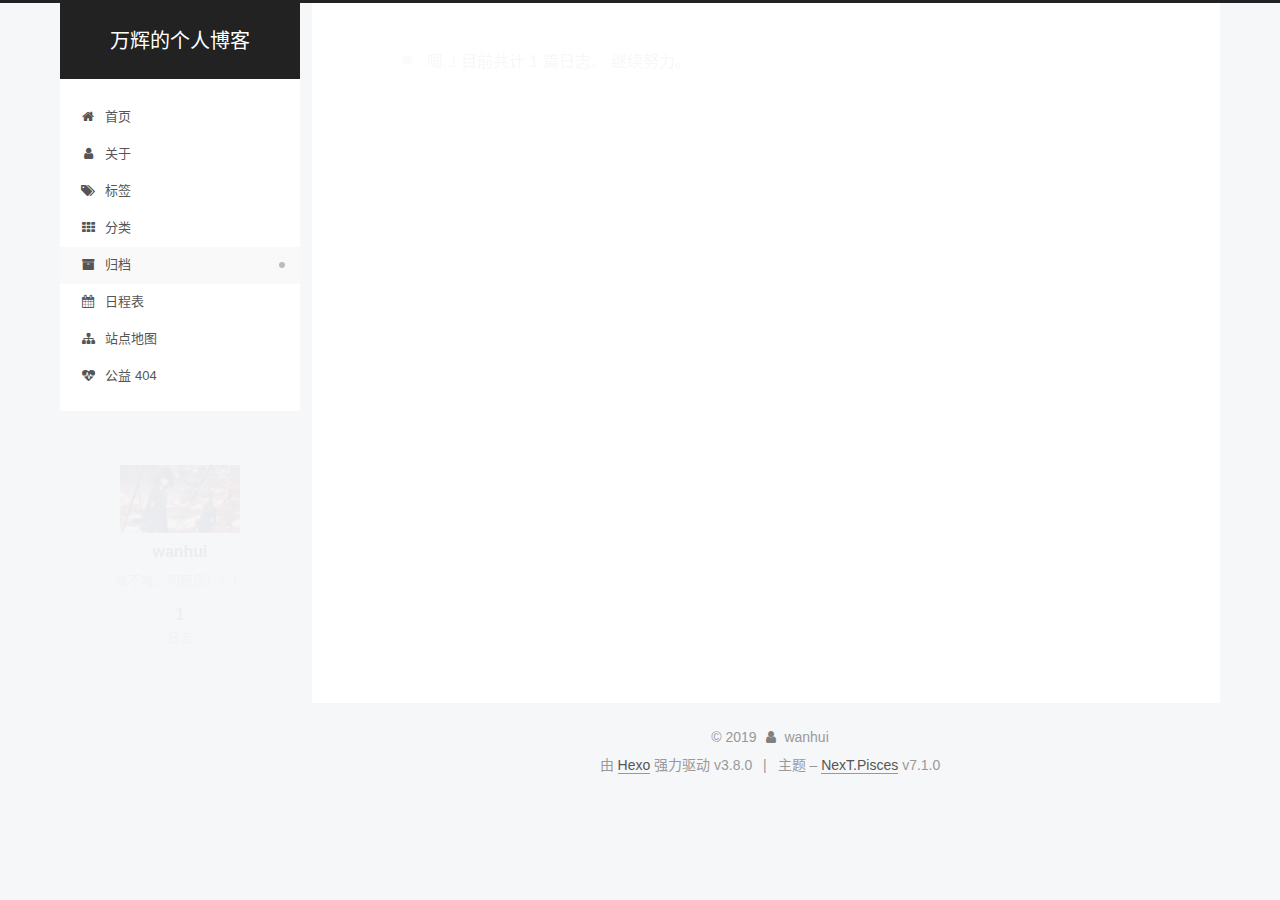
<file: archives/2019/index.html>
<!DOCTYPE html>












  


<html class="theme-next pisces use-motion" lang="zh-CN">
<head><meta name="generator" content="Hexo 3.8.0">
  <meta charset="UTF-8">
<meta http-equiv="X-UA-Compatible" content="IE=edge">
<meta name="viewport" content="width=device-width, initial-scale=1, maximum-scale=2">
<meta name="theme-color" content="#222">
























<link rel="stylesheet" href="/lib/font-awesome/css/font-awesome.min.css?v=4.6.2">

<link rel="stylesheet" href="/css/main.css?v=7.1.0">


  <link rel="apple-touch-icon" sizes="180x180" href="/images/apple-touch-icon-next.png?v=7.1.0">


  <link rel="icon" type="image/png" sizes="32x32" href="/images/favicon-32x32-next.png?v=7.1.0">


  <link rel="icon" type="image/png" sizes="16x16" href="/images/favicon-16x16-next.png?v=7.1.0">


  <link rel="mask-icon" href="/images/logo.svg?v=7.1.0" color="#222">







<script id="hexo.configurations">
  var NexT = window.NexT || {};
  var CONFIG = {
    root: '/',
    scheme: 'Pisces',
    version: '7.1.0',
    sidebar: {"position":"left","display":"post","offset":12,"onmobile":false,"dimmer":false},
    back2top: true,
    back2top_sidebar: false,
    fancybox: false,
    fastclick: false,
    lazyload: false,
    tabs: true,
    motion: {"enable":true,"async":false,"transition":{"post_block":"fadeIn","post_header":"slideDownIn","post_body":"slideDownIn","coll_header":"slideLeftIn","sidebar":"slideUpIn"}},
    algolia: {
      applicationID: '',
      apiKey: '',
      indexName: '',
      hits: {"per_page":10},
      labels: {"input_placeholder":"Search for Posts","hits_empty":"We didn't find any results for the search: ${query}","hits_stats":"${hits} results found in ${time} ms"}
    }
  };
</script>


  




  <meta name="description" content="难不难，问厨房！！！">
<meta name="keywords" content="java学习">
<meta property="og:type" content="website">
<meta property="og:title" content="万辉的个人博客">
<meta property="og:url" content="https://wanhui2016.github.io/archives/2019/index.html">
<meta property="og:site_name" content="万辉的个人博客">
<meta property="og:description" content="难不难，问厨房！！！">
<meta property="og:locale" content="zh-CN">
<meta name="twitter:card" content="summary">
<meta name="twitter:title" content="万辉的个人博客">
<meta name="twitter:description" content="难不难，问厨房！！！">





  
  
  <link rel="canonical" href="https://wanhui2016.github.io/archives/2019/">



<script id="page.configurations">
  CONFIG.page = {
    sidebar: "",
  };
</script>

  <title>归档 | 万辉的个人博客</title>
  












  <noscript>
  <style>
  .use-motion .motion-element,
  .use-motion .brand,
  .use-motion .menu-item,
  .sidebar-inner,
  .use-motion .post-block,
  .use-motion .pagination,
  .use-motion .comments,
  .use-motion .post-header,
  .use-motion .post-body,
  .use-motion .collection-title { opacity: initial; }

  .use-motion .logo,
  .use-motion .site-title,
  .use-motion .site-subtitle {
    opacity: initial;
    top: initial;
  }

  .use-motion .logo-line-before i { left: initial; }
  .use-motion .logo-line-after i { right: initial; }
  </style>
</noscript>

</head>

<body itemscope itemtype="http://schema.org/WebPage" lang="zh-CN">

  
  
    
  

  <div class="container sidebar-position-left page-archive">
    <div class="headband"></div>

    <header id="header" class="header" itemscope itemtype="http://schema.org/WPHeader">
      <div class="header-inner"><div class="site-brand-wrapper">
  <div class="site-meta">
    

    <div class="custom-logo-site-title">
      <a href="/" class="brand" rel="start">
        <span class="logo-line-before"><i></i></span>
        <span class="site-title">万辉的个人博客</span>
        <span class="logo-line-after"><i></i></span>
      </a>
    </div>
    
    
  </div>

  <div class="site-nav-toggle">
    <button aria-label="切换导航栏">
      <span class="btn-bar"></span>
      <span class="btn-bar"></span>
      <span class="btn-bar"></span>
    </button>
  </div>
</div>



<nav class="site-nav">
  
    <ul id="menu" class="menu">
      
        
        
        
          
          <li class="menu-item menu-item-home">

    
    
    
      
    

    

    <a href="/" rel="section"><i class="menu-item-icon fa fa-fw fa-home"></i> <br>首页</a>

  </li>
        
        
        
          
          <li class="menu-item menu-item-about">

    
    
    
      
    

    

    <a href="/about/" rel="section"><i class="menu-item-icon fa fa-fw fa-user"></i> <br>关于</a>

  </li>
        
        
        
          
          <li class="menu-item menu-item-tags">

    
    
    
      
    

    

    <a href="/tags/" rel="section"><i class="menu-item-icon fa fa-fw fa-tags"></i> <br>标签</a>

  </li>
        
        
        
          
          <li class="menu-item menu-item-categories">

    
    
    
      
    

    

    <a href="/categories/" rel="section"><i class="menu-item-icon fa fa-fw fa-th"></i> <br>分类</a>

  </li>
        
        
        
          
          <li class="menu-item menu-item-archives menu-item-active">

    
    
    
      
    

    

    <a href="/archives/" rel="section"><i class="menu-item-icon fa fa-fw fa-archive"></i> <br>归档</a>

  </li>
        
        
        
          
          <li class="menu-item menu-item-schedule">

    
    
    
      
    

    

    <a href="/schedule/" rel="section"><i class="menu-item-icon fa fa-fw fa-calendar"></i> <br>日程表</a>

  </li>
        
        
        
          
          <li class="menu-item menu-item-sitemap">

    
    
    
      
    

    

    <a href="/sitemap.xml" rel="section"><i class="menu-item-icon fa fa-fw fa-sitemap"></i> <br>站点地图</a>

  </li>
        
        
        
          
          <li class="menu-item menu-item-commonweal">

    
    
    
      
    

    

    <a href="/404/" rel="section"><i class="menu-item-icon fa fa-fw fa-heartbeat"></i> <br>公益 404</a>

  </li>

      
      
    </ul>
  

  

  
</nav>



  



</div>
    </header>

    


    <main id="main" class="main">
      <div class="main-inner">
        <div class="content-wrap">
          
            

    
    
      
      
    
      
      
    
      
      
    
      
      
    
      
      
    
      
      
    
      
      
    
      
      
    
    

  


          
          <div id="content" class="content">
            

  
  
  
  <div class="post-block archive">
    <div id="posts" class="posts-collapse">
      <span class="archive-move-on"></span>

      
      <span class="archive-page-counter">
        
        
        
          
        
        嗯..! 目前共计 1 篇日志。 继续努力。
      </span>
      

      

        
        
        

        
          
          <div class="collection-title">
            <h1 class="archive-year" id="archive-year-2019">2019</h1>
          </div>
        
        

        

  <article class="post post-type-normal" itemscope itemtype="http://schema.org/Article">
    <header class="post-header">

      <h2 class="post-title">
        
          <a class="post-title-link" href="/2019/03/31/hello-world/" itemprop="url">
            
              <span itemprop="name">Hello World</span>
            
          </a>
        
      </h2>

      <div class="post-meta">
        <time class="post-time" itemprop="dateCreated" datetime="2019-03-31T17:23:39+08:00" content="2019-03-31">
          03-31
        </time>
      </div>

    </header>
  </article>



      

    </div>
  </div>
  
  
  

  



          </div>
          

        </div>
        
          
  
  <div class="sidebar-toggle">
    <div class="sidebar-toggle-line-wrap">
      <span class="sidebar-toggle-line sidebar-toggle-line-first"></span>
      <span class="sidebar-toggle-line sidebar-toggle-line-middle"></span>
      <span class="sidebar-toggle-line sidebar-toggle-line-last"></span>
    </div>
  </div>

  <aside id="sidebar" class="sidebar">
    <div class="sidebar-inner">

      

      

      <div class="site-overview-wrap sidebar-panel sidebar-panel-active">
        <div class="site-overview">
          <div class="site-author motion-element" itemprop="author" itemscope itemtype="http://schema.org/Person">
            
              <img class="site-author-image" itemprop="image" src="/images/another.jpg" alt="wanhui">
            
              <p class="site-author-name" itemprop="name">wanhui</p>
              <div class="site-description motion-element" itemprop="description">难不难，问厨房！！！</div>
          </div>

          
            <nav class="site-state motion-element">
              
                <div class="site-state-item site-state-posts">
                
                  <a href="/archives/">
                
                    <span class="site-state-item-count">1</span>
                    <span class="site-state-item-name">日志</span>
                  </a>
                </div>
              

              

              
            </nav>
          

          

          

          

          

          
          

          
            
          
          

        </div>
      </div>

      

      

    </div>
  </aside>
  


        
      </div>
    </main>

    <footer id="footer" class="footer">
      <div class="footer-inner">
        <div class="copyright">&copy; <span itemprop="copyrightYear">2019</span>
  <span class="with-love" id="animate">
    <i class="fa fa-user"></i>
  </span>
  <span class="author" itemprop="copyrightHolder">wanhui</span>

  

  
</div>


  <div class="powered-by">由 <a href="https://hexo.io" class="theme-link" rel="noopener" target="_blank">Hexo</a> 强力驱动 v3.8.0</div>



  <span class="post-meta-divider">|</span>



  <div class="theme-info">主题 – <a href="https://theme-next.org" class="theme-link" rel="noopener" target="_blank">NexT.Pisces</a> v7.1.0</div>




        








        
      </div>
    </footer>

    
      <div class="back-to-top">
        <i class="fa fa-arrow-up"></i>
        
      </div>
    

    

    

    
  </div>

  

<script>
  if (Object.prototype.toString.call(window.Promise) !== '[object Function]') {
    window.Promise = null;
  }
</script>


























  
  <script src="/lib/jquery/index.js?v=2.1.3"></script>

  
  <script src="/lib/velocity/velocity.min.js?v=1.2.1"></script>

  
  <script src="/lib/velocity/velocity.ui.min.js?v=1.2.1"></script>


  


  <script src="/js/utils.js?v=7.1.0"></script>

  <script src="/js/motion.js?v=7.1.0"></script>



  
  


  <script src="/js/affix.js?v=7.1.0"></script>

  <script src="/js/schemes/pisces.js?v=7.1.0"></script>



  

  


  <script src="/js/next-boot.js?v=7.1.0"></script>


  

  

  

  



  




  
  
  <script>
    
    function showTime(Counter) {
      var entries = [];
      var $visitors = $('.leancloud_visitors');

      $visitors.each(function() {
        entries.push( $(this).attr('id').trim() );
      });

      Counter('get', '/classes/Counter', { where: JSON.stringify({ url: { '$in': entries } }) })
        .done(function({ results }) {
          var COUNT_CONTAINER_REF = '.leancloud-visitors-count';

          if (results.length === 0) {
            $visitors.find(COUNT_CONTAINER_REF).text(0);
            return;
          }

          for (var i = 0; i < results.length; i++) {
            var item = results[i];
            var url = item.url;
            var time = item.time;
            var element = document.getElementById(url);

            $(element).find(COUNT_CONTAINER_REF).text(time);
          }
          for (var i = 0; i < entries.length; i++) {
            var url = entries[i];
            var element = document.getElementById(url);
            var countSpan = $(element).find(COUNT_CONTAINER_REF);
            if (countSpan.text() == '') {
              countSpan.text(0);
            }
          }
        })
        .fail(function ({ responseJSON }) {
          console.log('LeanCloud Counter Error: ' + responseJSON.code + ' ' + responseJSON.error);
        });
    }
    

    $(function() {
      $.get('https://app-router.leancloud.cn/2/route?appId=' + 'vDrwddiLUWWIX23dn9ANN4gs-gzGzoHsz')
        .done(function({ api_server }) {
          var Counter = function(method, url, data) {
            return $.ajax({
              method: method,
              url: 'https://' + api_server + '/1.1' + url,
              headers: {
                'X-LC-Id': 'vDrwddiLUWWIX23dn9ANN4gs-gzGzoHsz',
                'X-LC-Key': 'zgaFGEvjGgXcECm51AV01QWR',
                'Content-Type': 'application/json',
              },
              data: data
            });
          };
          
            if ($('.post-title-link').length >= 1) {
              showTime(Counter);
            }
          
        });
    });
  </script>



  

  

  

  

  

  

  

  

  

  

  

  

  

</body>
</html>
</file>
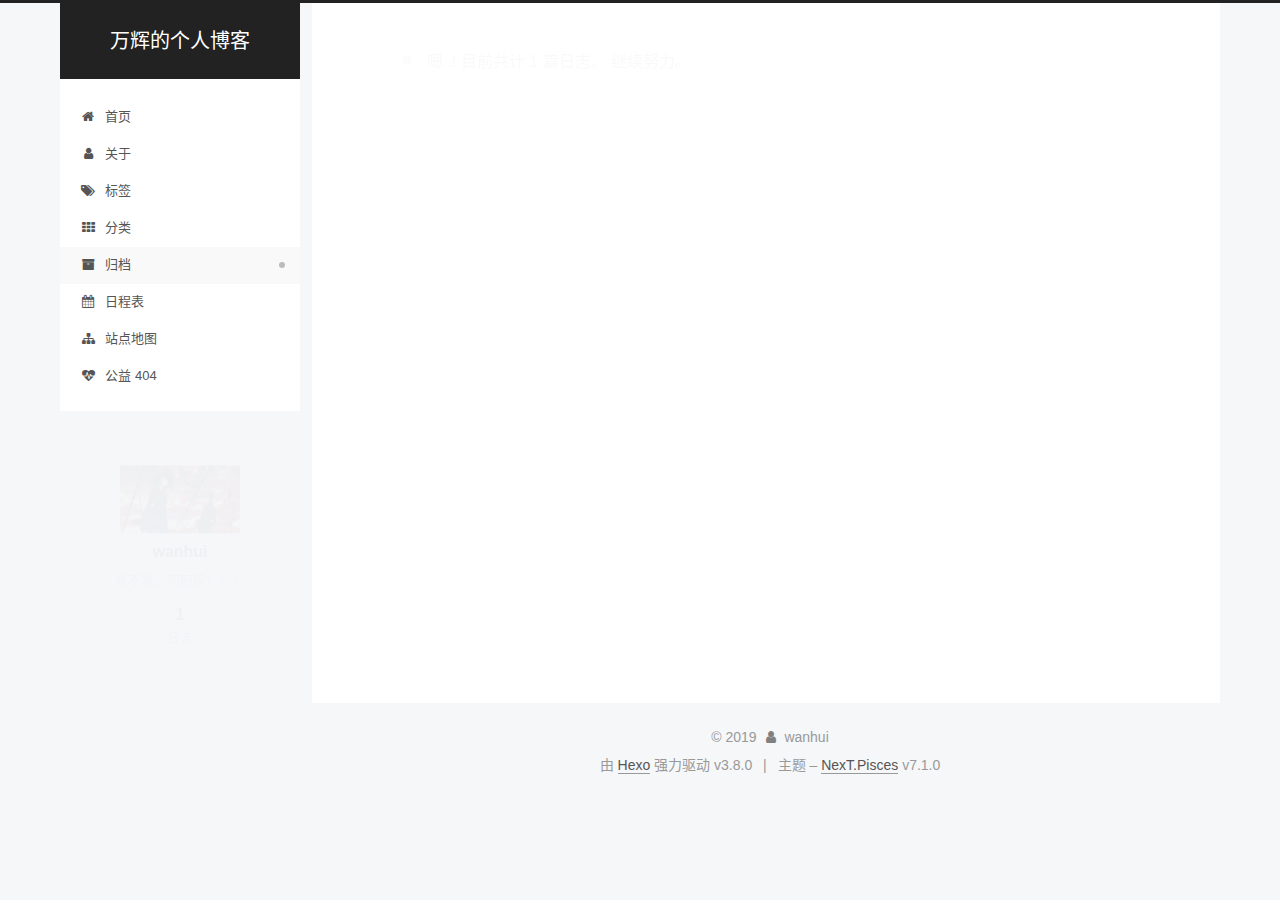
<file: archives/2019/03/index.html>
<!DOCTYPE html>












  


<html class="theme-next pisces use-motion" lang="zh-CN">
<head><meta name="generator" content="Hexo 3.8.0">
  <meta charset="UTF-8">
<meta http-equiv="X-UA-Compatible" content="IE=edge">
<meta name="viewport" content="width=device-width, initial-scale=1, maximum-scale=2">
<meta name="theme-color" content="#222">
























<link rel="stylesheet" href="/lib/font-awesome/css/font-awesome.min.css?v=4.6.2">

<link rel="stylesheet" href="/css/main.css?v=7.1.0">


  <link rel="apple-touch-icon" sizes="180x180" href="/images/apple-touch-icon-next.png?v=7.1.0">


  <link rel="icon" type="image/png" sizes="32x32" href="/images/favicon-32x32-next.png?v=7.1.0">


  <link rel="icon" type="image/png" sizes="16x16" href="/images/favicon-16x16-next.png?v=7.1.0">


  <link rel="mask-icon" href="/images/logo.svg?v=7.1.0" color="#222">







<script id="hexo.configurations">
  var NexT = window.NexT || {};
  var CONFIG = {
    root: '/',
    scheme: 'Pisces',
    version: '7.1.0',
    sidebar: {"position":"left","display":"post","offset":12,"onmobile":false,"dimmer":false},
    back2top: true,
    back2top_sidebar: false,
    fancybox: false,
    fastclick: false,
    lazyload: false,
    tabs: true,
    motion: {"enable":true,"async":false,"transition":{"post_block":"fadeIn","post_header":"slideDownIn","post_body":"slideDownIn","coll_header":"slideLeftIn","sidebar":"slideUpIn"}},
    algolia: {
      applicationID: '',
      apiKey: '',
      indexName: '',
      hits: {"per_page":10},
      labels: {"input_placeholder":"Search for Posts","hits_empty":"We didn't find any results for the search: ${query}","hits_stats":"${hits} results found in ${time} ms"}
    }
  };
</script>


  




  <meta name="description" content="难不难，问厨房！！！">
<meta name="keywords" content="java学习">
<meta property="og:type" content="website">
<meta property="og:title" content="万辉的个人博客">
<meta property="og:url" content="https://wanhui2016.github.io/archives/2019/03/index.html">
<meta property="og:site_name" content="万辉的个人博客">
<meta property="og:description" content="难不难，问厨房！！！">
<meta property="og:locale" content="zh-CN">
<meta name="twitter:card" content="summary">
<meta name="twitter:title" content="万辉的个人博客">
<meta name="twitter:description" content="难不难，问厨房！！！">





  
  
  <link rel="canonical" href="https://wanhui2016.github.io/archives/2019/03/">



<script id="page.configurations">
  CONFIG.page = {
    sidebar: "",
  };
</script>

  <title>归档 | 万辉的个人博客</title>
  












  <noscript>
  <style>
  .use-motion .motion-element,
  .use-motion .brand,
  .use-motion .menu-item,
  .sidebar-inner,
  .use-motion .post-block,
  .use-motion .pagination,
  .use-motion .comments,
  .use-motion .post-header,
  .use-motion .post-body,
  .use-motion .collection-title { opacity: initial; }

  .use-motion .logo,
  .use-motion .site-title,
  .use-motion .site-subtitle {
    opacity: initial;
    top: initial;
  }

  .use-motion .logo-line-before i { left: initial; }
  .use-motion .logo-line-after i { right: initial; }
  </style>
</noscript>

</head>

<body itemscope itemtype="http://schema.org/WebPage" lang="zh-CN">

  
  
    
  

  <div class="container sidebar-position-left page-archive">
    <div class="headband"></div>

    <header id="header" class="header" itemscope itemtype="http://schema.org/WPHeader">
      <div class="header-inner"><div class="site-brand-wrapper">
  <div class="site-meta">
    

    <div class="custom-logo-site-title">
      <a href="/" class="brand" rel="start">
        <span class="logo-line-before"><i></i></span>
        <span class="site-title">万辉的个人博客</span>
        <span class="logo-line-after"><i></i></span>
      </a>
    </div>
    
    
  </div>

  <div class="site-nav-toggle">
    <button aria-label="切换导航栏">
      <span class="btn-bar"></span>
      <span class="btn-bar"></span>
      <span class="btn-bar"></span>
    </button>
  </div>
</div>



<nav class="site-nav">
  
    <ul id="menu" class="menu">
      
        
        
        
          
          <li class="menu-item menu-item-home">

    
    
    
      
    

    

    <a href="/" rel="section"><i class="menu-item-icon fa fa-fw fa-home"></i> <br>首页</a>

  </li>
        
        
        
          
          <li class="menu-item menu-item-about">

    
    
    
      
    

    

    <a href="/about/" rel="section"><i class="menu-item-icon fa fa-fw fa-user"></i> <br>关于</a>

  </li>
        
        
        
          
          <li class="menu-item menu-item-tags">

    
    
    
      
    

    

    <a href="/tags/" rel="section"><i class="menu-item-icon fa fa-fw fa-tags"></i> <br>标签</a>

  </li>
        
        
        
          
          <li class="menu-item menu-item-categories">

    
    
    
      
    

    

    <a href="/categories/" rel="section"><i class="menu-item-icon fa fa-fw fa-th"></i> <br>分类</a>

  </li>
        
        
        
          
          <li class="menu-item menu-item-archives menu-item-active">

    
    
    
      
    

    

    <a href="/archives/" rel="section"><i class="menu-item-icon fa fa-fw fa-archive"></i> <br>归档</a>

  </li>
        
        
        
          
          <li class="menu-item menu-item-schedule">

    
    
    
      
    

    

    <a href="/schedule/" rel="section"><i class="menu-item-icon fa fa-fw fa-calendar"></i> <br>日程表</a>

  </li>
        
        
        
          
          <li class="menu-item menu-item-sitemap">

    
    
    
      
    

    

    <a href="/sitemap.xml" rel="section"><i class="menu-item-icon fa fa-fw fa-sitemap"></i> <br>站点地图</a>

  </li>
        
        
        
          
          <li class="menu-item menu-item-commonweal">

    
    
    
      
    

    

    <a href="/404/" rel="section"><i class="menu-item-icon fa fa-fw fa-heartbeat"></i> <br>公益 404</a>

  </li>

      
      
    </ul>
  

  

  
</nav>



  



</div>
    </header>

    


    <main id="main" class="main">
      <div class="main-inner">
        <div class="content-wrap">
          
            

    
    
      
      
    
      
      
    
      
      
    
      
      
    
      
      
    
      
      
    
      
      
    
      
      
    
    

  


          
          <div id="content" class="content">
            

  
  
  
  <div class="post-block archive">
    <div id="posts" class="posts-collapse">
      <span class="archive-move-on"></span>

      
      <span class="archive-page-counter">
        
        
        
          
        
        嗯..! 目前共计 1 篇日志。 继续努力。
      </span>
      

      

        
        
        

        
          
          <div class="collection-title">
            <h1 class="archive-year" id="archive-year-2019">2019</h1>
          </div>
        
        

        

  <article class="post post-type-normal" itemscope itemtype="http://schema.org/Article">
    <header class="post-header">

      <h2 class="post-title">
        
          <a class="post-title-link" href="/2019/03/31/hello-world/" itemprop="url">
            
              <span itemprop="name">Hello World</span>
            
          </a>
        
      </h2>

      <div class="post-meta">
        <time class="post-time" itemprop="dateCreated" datetime="2019-03-31T17:23:39+08:00" content="2019-03-31">
          03-31
        </time>
      </div>

    </header>
  </article>



      

    </div>
  </div>
  
  
  

  



          </div>
          

        </div>
        
          
  
  <div class="sidebar-toggle">
    <div class="sidebar-toggle-line-wrap">
      <span class="sidebar-toggle-line sidebar-toggle-line-first"></span>
      <span class="sidebar-toggle-line sidebar-toggle-line-middle"></span>
      <span class="sidebar-toggle-line sidebar-toggle-line-last"></span>
    </div>
  </div>

  <aside id="sidebar" class="sidebar">
    <div class="sidebar-inner">

      

      

      <div class="site-overview-wrap sidebar-panel sidebar-panel-active">
        <div class="site-overview">
          <div class="site-author motion-element" itemprop="author" itemscope itemtype="http://schema.org/Person">
            
              <img class="site-author-image" itemprop="image" src="/images/another.jpg" alt="wanhui">
            
              <p class="site-author-name" itemprop="name">wanhui</p>
              <div class="site-description motion-element" itemprop="description">难不难，问厨房！！！</div>
          </div>

          
            <nav class="site-state motion-element">
              
                <div class="site-state-item site-state-posts">
                
                  <a href="/archives/">
                
                    <span class="site-state-item-count">1</span>
                    <span class="site-state-item-name">日志</span>
                  </a>
                </div>
              

              

              
            </nav>
          

          

          

          

          

          
          

          
            
          
          

        </div>
      </div>

      

      

    </div>
  </aside>
  


        
      </div>
    </main>

    <footer id="footer" class="footer">
      <div class="footer-inner">
        <div class="copyright">&copy; <span itemprop="copyrightYear">2019</span>
  <span class="with-love" id="animate">
    <i class="fa fa-user"></i>
  </span>
  <span class="author" itemprop="copyrightHolder">wanhui</span>

  

  
</div>


  <div class="powered-by">由 <a href="https://hexo.io" class="theme-link" rel="noopener" target="_blank">Hexo</a> 强力驱动 v3.8.0</div>



  <span class="post-meta-divider">|</span>



  <div class="theme-info">主题 – <a href="https://theme-next.org" class="theme-link" rel="noopener" target="_blank">NexT.Pisces</a> v7.1.0</div>




        








        
      </div>
    </footer>

    
      <div class="back-to-top">
        <i class="fa fa-arrow-up"></i>
        
      </div>
    

    

    

    
  </div>

  

<script>
  if (Object.prototype.toString.call(window.Promise) !== '[object Function]') {
    window.Promise = null;
  }
</script>


























  
  <script src="/lib/jquery/index.js?v=2.1.3"></script>

  
  <script src="/lib/velocity/velocity.min.js?v=1.2.1"></script>

  
  <script src="/lib/velocity/velocity.ui.min.js?v=1.2.1"></script>


  


  <script src="/js/utils.js?v=7.1.0"></script>

  <script src="/js/motion.js?v=7.1.0"></script>



  
  


  <script src="/js/affix.js?v=7.1.0"></script>

  <script src="/js/schemes/pisces.js?v=7.1.0"></script>



  

  


  <script src="/js/next-boot.js?v=7.1.0"></script>


  

  

  

  



  




  
  
  <script>
    
    function showTime(Counter) {
      var entries = [];
      var $visitors = $('.leancloud_visitors');

      $visitors.each(function() {
        entries.push( $(this).attr('id').trim() );
      });

      Counter('get', '/classes/Counter', { where: JSON.stringify({ url: { '$in': entries } }) })
        .done(function({ results }) {
          var COUNT_CONTAINER_REF = '.leancloud-visitors-count';

          if (results.length === 0) {
            $visitors.find(COUNT_CONTAINER_REF).text(0);
            return;
          }

          for (var i = 0; i < results.length; i++) {
            var item = results[i];
            var url = item.url;
            var time = item.time;
            var element = document.getElementById(url);

            $(element).find(COUNT_CONTAINER_REF).text(time);
          }
          for (var i = 0; i < entries.length; i++) {
            var url = entries[i];
            var element = document.getElementById(url);
            var countSpan = $(element).find(COUNT_CONTAINER_REF);
            if (countSpan.text() == '') {
              countSpan.text(0);
            }
          }
        })
        .fail(function ({ responseJSON }) {
          console.log('LeanCloud Counter Error: ' + responseJSON.code + ' ' + responseJSON.error);
        });
    }
    

    $(function() {
      $.get('https://app-router.leancloud.cn/2/route?appId=' + 'vDrwddiLUWWIX23dn9ANN4gs-gzGzoHsz')
        .done(function({ api_server }) {
          var Counter = function(method, url, data) {
            return $.ajax({
              method: method,
              url: 'https://' + api_server + '/1.1' + url,
              headers: {
                'X-LC-Id': 'vDrwddiLUWWIX23dn9ANN4gs-gzGzoHsz',
                'X-LC-Key': 'zgaFGEvjGgXcECm51AV01QWR',
                'Content-Type': 'application/json',
              },
              data: data
            });
          };
          
            if ($('.post-title-link').length >= 1) {
              showTime(Counter);
            }
          
        });
    });
  </script>



  

  

  

  

  

  

  

  

  

  

  

  

  

</body>
</html>
</file>
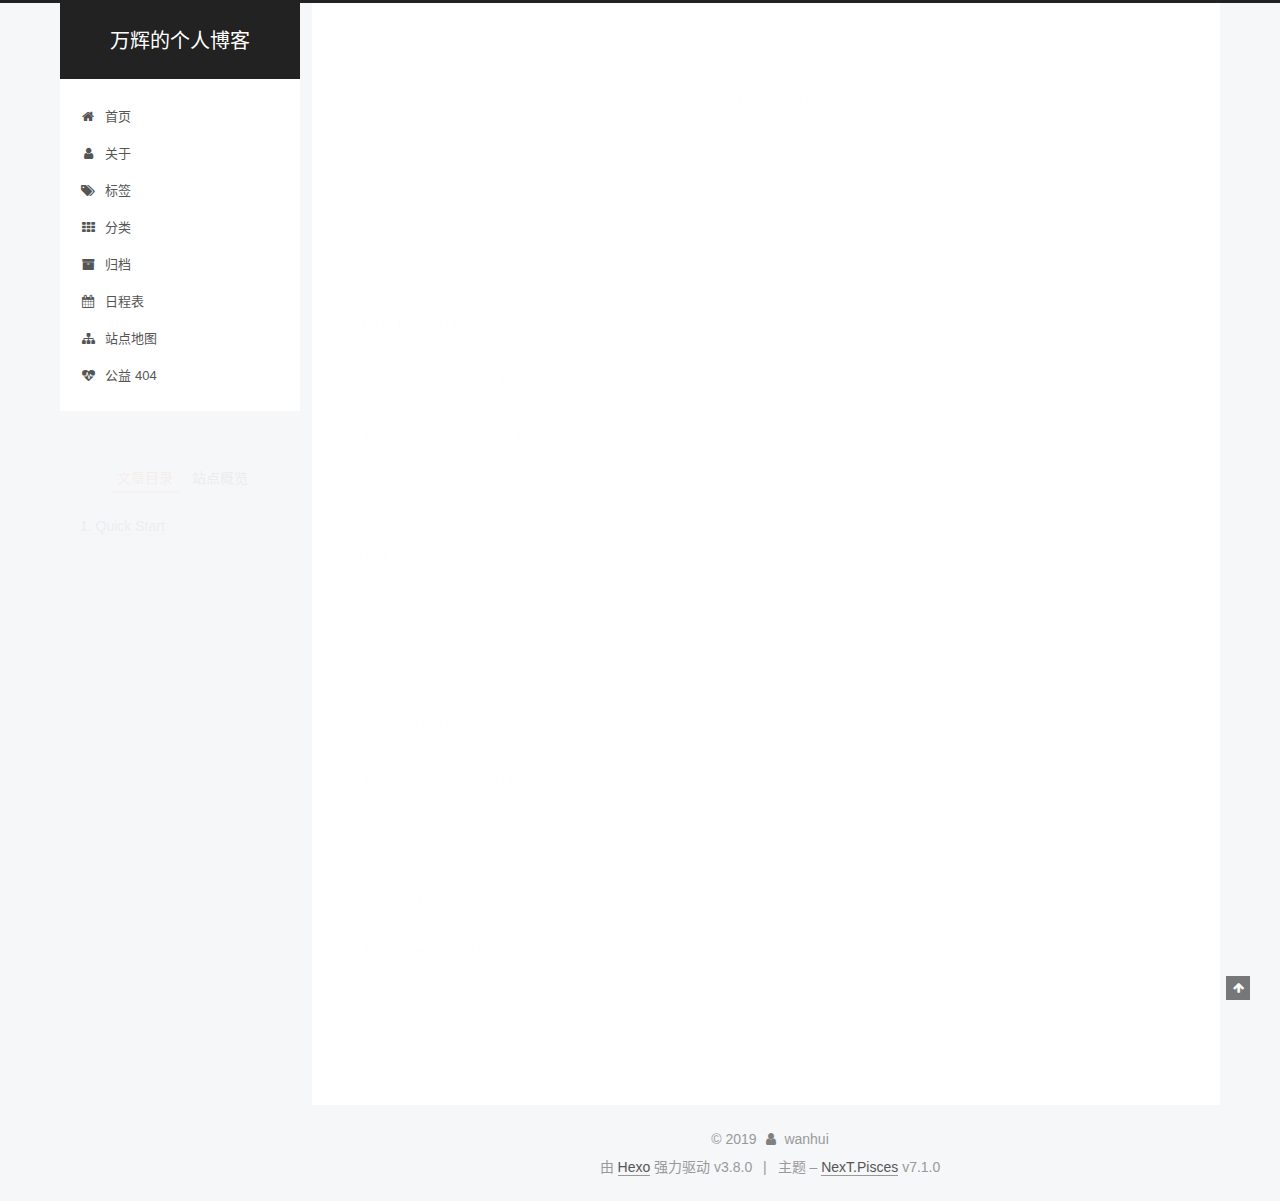
<file: 2019/03/31/hello-world/index.html>
<!DOCTYPE html>












  


<html class="theme-next pisces use-motion" lang="zh-CN">
<head><meta name="generator" content="Hexo 3.8.0">
  <meta charset="UTF-8">
<meta http-equiv="X-UA-Compatible" content="IE=edge">
<meta name="viewport" content="width=device-width, initial-scale=1, maximum-scale=2">
<meta name="theme-color" content="#222">
























<link rel="stylesheet" href="/lib/font-awesome/css/font-awesome.min.css?v=4.6.2">

<link rel="stylesheet" href="/css/main.css?v=7.1.0">


  <link rel="apple-touch-icon" sizes="180x180" href="/images/apple-touch-icon-next.png?v=7.1.0">


  <link rel="icon" type="image/png" sizes="32x32" href="/images/favicon-32x32-next.png?v=7.1.0">


  <link rel="icon" type="image/png" sizes="16x16" href="/images/favicon-16x16-next.png?v=7.1.0">


  <link rel="mask-icon" href="/images/logo.svg?v=7.1.0" color="#222">







<script id="hexo.configurations">
  var NexT = window.NexT || {};
  var CONFIG = {
    root: '/',
    scheme: 'Pisces',
    version: '7.1.0',
    sidebar: {"position":"left","display":"post","offset":12,"onmobile":false,"dimmer":false},
    back2top: true,
    back2top_sidebar: false,
    fancybox: false,
    fastclick: false,
    lazyload: false,
    tabs: true,
    motion: {"enable":true,"async":false,"transition":{"post_block":"fadeIn","post_header":"slideDownIn","post_body":"slideDownIn","coll_header":"slideLeftIn","sidebar":"slideUpIn"}},
    algolia: {
      applicationID: '',
      apiKey: '',
      indexName: '',
      hits: {"per_page":10},
      labels: {"input_placeholder":"Search for Posts","hits_empty":"We didn't find any results for the search: ${query}","hits_stats":"${hits} results found in ${time} ms"}
    }
  };
</script>


  




  <meta name="description" content="Welcome to Hexo! This is your very first post. Check documentation for more info. If you get any problems when using Hexo, you can find the answer in troubleshooting or you can ask me on GitHub. Quick">
<meta name="keywords" content="java学习">
<meta property="og:type" content="article">
<meta property="og:title" content="Hello World">
<meta property="og:url" content="https://wanhui2016.github.io/2019/03/31/hello-world/index.html">
<meta property="og:site_name" content="万辉的个人博客">
<meta property="og:description" content="Welcome to Hexo! This is your very first post. Check documentation for more info. If you get any problems when using Hexo, you can find the answer in troubleshooting or you can ask me on GitHub. Quick">
<meta property="og:locale" content="zh-CN">
<meta property="og:updated_time" content="2019-03-31T15:25:52.366Z">
<meta name="twitter:card" content="summary">
<meta name="twitter:title" content="Hello World">
<meta name="twitter:description" content="Welcome to Hexo! This is your very first post. Check documentation for more info. If you get any problems when using Hexo, you can find the answer in troubleshooting or you can ask me on GitHub. Quick">





  
  
  <link rel="canonical" href="https://wanhui2016.github.io/2019/03/31/hello-world/">



<script id="page.configurations">
  CONFIG.page = {
    sidebar: "",
  };
</script>

  <title>Hello World | 万辉的个人博客</title>
  












  <noscript>
  <style>
  .use-motion .motion-element,
  .use-motion .brand,
  .use-motion .menu-item,
  .sidebar-inner,
  .use-motion .post-block,
  .use-motion .pagination,
  .use-motion .comments,
  .use-motion .post-header,
  .use-motion .post-body,
  .use-motion .collection-title { opacity: initial; }

  .use-motion .logo,
  .use-motion .site-title,
  .use-motion .site-subtitle {
    opacity: initial;
    top: initial;
  }

  .use-motion .logo-line-before i { left: initial; }
  .use-motion .logo-line-after i { right: initial; }
  </style>
</noscript>

</head>

<body itemscope itemtype="http://schema.org/WebPage" lang="zh-CN">

  
  
    
  

  <div class="container sidebar-position-left page-post-detail">
    <div class="headband"></div>

    <header id="header" class="header" itemscope itemtype="http://schema.org/WPHeader">
      <div class="header-inner"><div class="site-brand-wrapper">
  <div class="site-meta">
    

    <div class="custom-logo-site-title">
      <a href="/" class="brand" rel="start">
        <span class="logo-line-before"><i></i></span>
        <span class="site-title">万辉的个人博客</span>
        <span class="logo-line-after"><i></i></span>
      </a>
    </div>
    
    
  </div>

  <div class="site-nav-toggle">
    <button aria-label="切换导航栏">
      <span class="btn-bar"></span>
      <span class="btn-bar"></span>
      <span class="btn-bar"></span>
    </button>
  </div>
</div>



<nav class="site-nav">
  
    <ul id="menu" class="menu">
      
        
        
        
          
          <li class="menu-item menu-item-home">

    
    
    
      
    

    

    <a href="/" rel="section"><i class="menu-item-icon fa fa-fw fa-home"></i> <br>首页</a>

  </li>
        
        
        
          
          <li class="menu-item menu-item-about">

    
    
    
      
    

    

    <a href="/about/" rel="section"><i class="menu-item-icon fa fa-fw fa-user"></i> <br>关于</a>

  </li>
        
        
        
          
          <li class="menu-item menu-item-tags">

    
    
    
      
    

    

    <a href="/tags/" rel="section"><i class="menu-item-icon fa fa-fw fa-tags"></i> <br>标签</a>

  </li>
        
        
        
          
          <li class="menu-item menu-item-categories">

    
    
    
      
    

    

    <a href="/categories/" rel="section"><i class="menu-item-icon fa fa-fw fa-th"></i> <br>分类</a>

  </li>
        
        
        
          
          <li class="menu-item menu-item-archives">

    
    
    
      
    

    

    <a href="/archives/" rel="section"><i class="menu-item-icon fa fa-fw fa-archive"></i> <br>归档</a>

  </li>
        
        
        
          
          <li class="menu-item menu-item-schedule">

    
    
    
      
    

    

    <a href="/schedule/" rel="section"><i class="menu-item-icon fa fa-fw fa-calendar"></i> <br>日程表</a>

  </li>
        
        
        
          
          <li class="menu-item menu-item-sitemap">

    
    
    
      
    

    

    <a href="/sitemap.xml" rel="section"><i class="menu-item-icon fa fa-fw fa-sitemap"></i> <br>站点地图</a>

  </li>
        
        
        
          
          <li class="menu-item menu-item-commonweal">

    
    
    
      
    

    

    <a href="/404/" rel="section"><i class="menu-item-icon fa fa-fw fa-heartbeat"></i> <br>公益 404</a>

  </li>

      
      
    </ul>
  

  

  
</nav>



  



</div>
    </header>

    


    <main id="main" class="main">
      <div class="main-inner">
        <div class="content-wrap">
          
            

          
          <div id="content" class="content">
            

  <div id="posts" class="posts-expand">
    

  

  
  
  

  

  <article class="post post-type-normal" itemscope itemtype="http://schema.org/Article">
  
  
  
  <div class="post-block">
    <link itemprop="mainEntityOfPage" href="https://wanhui2016.github.io/2019/03/31/hello-world/">

    <span hidden itemprop="author" itemscope itemtype="http://schema.org/Person">
      <meta itemprop="name" content="wanhui">
      <meta itemprop="description" content="难不难，问厨房！！！">
      <meta itemprop="image" content="/images/another.jpg">
    </span>

    <span hidden itemprop="publisher" itemscope itemtype="http://schema.org/Organization">
      <meta itemprop="name" content="万辉的个人博客">
    </span>

    
      <header class="post-header">

        
        
          <h1 class="post-title" itemprop="name headline">Hello World

              
            
          </h1>
        

        <div class="post-meta">
          <span class="post-time">

            
            
            

            
              <span class="post-meta-item-icon">
                <i class="fa fa-calendar-o"></i>
              </span>
              
                <span class="post-meta-item-text">发表于</span>
              

              
                
              

              <time title="创建时间：2019-03-31 17:23:39 / 修改时间：23:25:52" itemprop="dateCreated datePublished" datetime="2019-03-31T17:23:39+08:00">2019-03-31</time>
            

            
              

              
            
          </span>

          

          
            
            
          

          
          
            <span id="/2019/03/31/hello-world/" class="leancloud_visitors" data-flag-title="Hello World">
              <span class="post-meta-divider">|</span>
              <span class="post-meta-item-icon">
                <i class="fa fa-eye"></i>
              </span>
              
                <span class="post-meta-item-text">阅读次数：</span>
              
                <span class="leancloud-visitors-count"></span>
            </span>
          

          

          

          

        </div>
      </header>
    

    
    
    
    <div class="post-body" itemprop="articleBody">

      
      

      
        <p>Welcome to <a href="https://hexo.io/" target="_blank" rel="noopener">Hexo</a>! This is your very first post. Check <a href="https://hexo.io/docs/" target="_blank" rel="noopener">documentation</a> for more info. If you get any problems when using Hexo, you can find the answer in <a href="https://hexo.io/docs/troubleshooting.html" target="_blank" rel="noopener">troubleshooting</a> or you can ask me on <a href="https://github.com/hexojs/hexo/issues" target="_blank" rel="noopener">GitHub</a>.</p>
<h2 id="Quick-Start"><a href="#Quick-Start" class="headerlink" title="Quick Start"></a>Quick Start</h2><h3 id="Create-a-new-post"><a href="#Create-a-new-post" class="headerlink" title="Create a new post"></a>Create a new post</h3><figure class="highlight bash"><table><tr><td class="gutter"><pre><span class="line">1</span><br></pre></td><td class="code"><pre><span class="line">$ hexo new <span class="string">"My New Post"</span></span><br></pre></td></tr></table></figure>
<p>More info: <a href="https://hexo.io/docs/writing.html" target="_blank" rel="noopener">Writing</a></p>
<h3 id="Run-server"><a href="#Run-server" class="headerlink" title="Run server"></a>Run server</h3><figure class="highlight bash"><table><tr><td class="gutter"><pre><span class="line">1</span><br></pre></td><td class="code"><pre><span class="line">$ hexo server</span><br></pre></td></tr></table></figure>
<p>More info: <a href="https://hexo.io/docs/server.html" target="_blank" rel="noopener">Server</a></p>
<h3 id="Generate-static-files"><a href="#Generate-static-files" class="headerlink" title="Generate static files"></a>Generate static files</h3><figure class="highlight bash"><table><tr><td class="gutter"><pre><span class="line">1</span><br></pre></td><td class="code"><pre><span class="line">$ hexo generate</span><br></pre></td></tr></table></figure>
<p>More info: <a href="https://hexo.io/docs/generating.html" target="_blank" rel="noopener">Generating</a></p>
<h3 id="Deploy-to-remote-sites"><a href="#Deploy-to-remote-sites" class="headerlink" title="Deploy to remote sites"></a>Deploy to remote sites</h3><figure class="highlight bash"><table><tr><td class="gutter"><pre><span class="line">1</span><br></pre></td><td class="code"><pre><span class="line">$ hexo deploy</span><br></pre></td></tr></table></figure>
<p>More info: <a href="https://hexo.io/docs/deployment.html" target="_blank" rel="noopener">Deployment</a></p>

      
    </div>

    

    
    
    

    

    
      
    
    

    

    <footer class="post-footer">
      

      
      
      

      

      
      
    </footer>
  </div>
  
  
  
  </article>


  </div>


          </div>
          

  



        </div>
        
          
  
  <div class="sidebar-toggle">
    <div class="sidebar-toggle-line-wrap">
      <span class="sidebar-toggle-line sidebar-toggle-line-first"></span>
      <span class="sidebar-toggle-line sidebar-toggle-line-middle"></span>
      <span class="sidebar-toggle-line sidebar-toggle-line-last"></span>
    </div>
  </div>

  <aside id="sidebar" class="sidebar">
    <div class="sidebar-inner">

      

      
        <ul class="sidebar-nav motion-element">
          <li class="sidebar-nav-toc sidebar-nav-active" data-target="post-toc-wrap">
            文章目录
          </li>
          <li class="sidebar-nav-overview" data-target="site-overview-wrap">
            站点概览
          </li>
        </ul>
      

      <div class="site-overview-wrap sidebar-panel">
        <div class="site-overview">
          <div class="site-author motion-element" itemprop="author" itemscope itemtype="http://schema.org/Person">
            
              <img class="site-author-image" itemprop="image" src="/images/another.jpg" alt="wanhui">
            
              <p class="site-author-name" itemprop="name">wanhui</p>
              <div class="site-description motion-element" itemprop="description">难不难，问厨房！！！</div>
          </div>

          
            <nav class="site-state motion-element">
              
                <div class="site-state-item site-state-posts">
                
                  <a href="/archives/">
                
                    <span class="site-state-item-count">1</span>
                    <span class="site-state-item-name">日志</span>
                  </a>
                </div>
              

              

              
            </nav>
          

          

          

          

          

          
          

          
            
          
          

        </div>
      </div>

      
      <!--noindex-->
        <div class="post-toc-wrap motion-element sidebar-panel sidebar-panel-active">
          <div class="post-toc">

            
            
            
            

            
              <div class="post-toc-content"><ol class="nav"><li class="nav-item nav-level-2"><a class="nav-link" href="#Quick-Start"><span class="nav-number">1.</span> <span class="nav-text">Quick Start</span></a><ol class="nav-child"><li class="nav-item nav-level-3"><a class="nav-link" href="#Create-a-new-post"><span class="nav-number">1.1.</span> <span class="nav-text">Create a new post</span></a></li><li class="nav-item nav-level-3"><a class="nav-link" href="#Run-server"><span class="nav-number">1.2.</span> <span class="nav-text">Run server</span></a></li><li class="nav-item nav-level-3"><a class="nav-link" href="#Generate-static-files"><span class="nav-number">1.3.</span> <span class="nav-text">Generate static files</span></a></li><li class="nav-item nav-level-3"><a class="nav-link" href="#Deploy-to-remote-sites"><span class="nav-number">1.4.</span> <span class="nav-text">Deploy to remote sites</span></a></li></ol></li></ol></div>
            

          </div>
        </div>
      <!--/noindex-->
      

      

    </div>
  </aside>
  


        
      </div>
    </main>

    <footer id="footer" class="footer">
      <div class="footer-inner">
        <div class="copyright">&copy; <span itemprop="copyrightYear">2019</span>
  <span class="with-love" id="animate">
    <i class="fa fa-user"></i>
  </span>
  <span class="author" itemprop="copyrightHolder">wanhui</span>

  

  
</div>


  <div class="powered-by">由 <a href="https://hexo.io" class="theme-link" rel="noopener" target="_blank">Hexo</a> 强力驱动 v3.8.0</div>



  <span class="post-meta-divider">|</span>



  <div class="theme-info">主题 – <a href="https://theme-next.org" class="theme-link" rel="noopener" target="_blank">NexT.Pisces</a> v7.1.0</div>




        








        
      </div>
    </footer>

    
      <div class="back-to-top">
        <i class="fa fa-arrow-up"></i>
        
      </div>
    

    

    

    
  </div>

  

<script>
  if (Object.prototype.toString.call(window.Promise) !== '[object Function]') {
    window.Promise = null;
  }
</script>


























  
  <script src="/lib/jquery/index.js?v=2.1.3"></script>

  
  <script src="/lib/velocity/velocity.min.js?v=1.2.1"></script>

  
  <script src="/lib/velocity/velocity.ui.min.js?v=1.2.1"></script>


  


  <script src="/js/utils.js?v=7.1.0"></script>

  <script src="/js/motion.js?v=7.1.0"></script>



  
  


  <script src="/js/affix.js?v=7.1.0"></script>

  <script src="/js/schemes/pisces.js?v=7.1.0"></script>



  
  <script src="/js/scrollspy.js?v=7.1.0"></script>
<script src="/js/post-details.js?v=7.1.0"></script>



  


  <script src="/js/next-boot.js?v=7.1.0"></script>


  

  

  

  


  


  




  
  
  <script>
    
    function addCount(Counter) {
      var $visitors = $('.leancloud_visitors');
      var url = $visitors.attr('id').trim();
      var title = $visitors.attr('data-flag-title').trim();

      Counter('get', '/classes/Counter', { where: JSON.stringify({ url }) })
        .done(function({ results }) {
          if (results.length > 0) {
            var counter = results[0];
            
              var $element = $(document.getElementById(url));
              $element.find('.leancloud-visitors-count').text(counter.time + 1);
            
            Counter('put', '/classes/Counter/' + counter.objectId, JSON.stringify({ time: { '__op': 'Increment', 'amount': 1 } }))
            
              .fail(function ({ responseJSON }) {
                console.log('Failed to save Visitor num, with error message: ' + responseJSON.error);
              })
          } else {
            
              var $element = $(document.getElementById(url));
              $element.find('.leancloud-visitors-count').text('Counter not initialized! More info at console err msg.');
              console.error('ATTENTION! LeanCloud counter has security bug, see how to solve it here: https://github.com/theme-next/hexo-leancloud-counter-security. \n However, you can still use LeanCloud without security, by setting `security` option to `false`.');
            
          }
        })
        .fail(function ({ responseJSON }) {
          console.log('LeanCloud Counter Error: ' + responseJSON.code + ' ' + responseJSON.error);
        });
    }
    

    $(function() {
      $.get('https://app-router.leancloud.cn/2/route?appId=' + 'vDrwddiLUWWIX23dn9ANN4gs-gzGzoHsz')
        .done(function({ api_server }) {
          var Counter = function(method, url, data) {
            return $.ajax({
              method: method,
              url: 'https://' + api_server + '/1.1' + url,
              headers: {
                'X-LC-Id': 'vDrwddiLUWWIX23dn9ANN4gs-gzGzoHsz',
                'X-LC-Key': 'zgaFGEvjGgXcECm51AV01QWR',
                'Content-Type': 'application/json',
              },
              data: data
            });
          };
          
            addCount(Counter);
          
        });
    });
  </script>



  

  

  

  

  

  

  

  

  

  

  

  

  

</body>
</html>
</file>
<file: css/main.css>
/* normalize.css v8.0.1 | MIT License | github.com/necolas/normalize.css */
html {
  line-height: 1.15; /* 1 */
  -webkit-text-size-adjust: 100%; /* 2 */
}
body {
  margin: 0;
}
main {
  display: block;
}
h1 {
  font-size: 2em;
  margin: 0.67em 0;
}
hr {
  box-sizing: content-box; /* 1 */
  height: 0; /* 1 */
  overflow: visible; /* 2 */
}
pre {
  font-family: monospace, monospace; /* 1 */
  font-size: 1em; /* 2 */
}
a {
  background-color: transparent;
}
abbr[title] {
  border-bottom: none; /* 1 */
  text-decoration: underline; /* 2 */
  text-decoration: underline dotted; /* 2 */
}
b,
strong {
  font-weight: bolder;
}
code,
kbd,
samp {
  font-family: monospace, monospace; /* 1 */
  font-size: 1em; /* 2 */
}
small {
  font-size: 80%;
}
sub,
sup {
  font-size: 75%;
  line-height: 0;
  position: relative;
  vertical-align: baseline;
}
sub {
  bottom: -0.25em;
}
sup {
  top: -0.5em;
}
img {
  border-style: none;
}
button,
input,
optgroup,
select,
textarea {
  font-family: inherit; /* 1 */
  font-size: 100%; /* 1 */
  line-height: 1.15; /* 1 */
  margin: 0; /* 2 */
}
button,
input {
/* 1 */
  overflow: visible;
}
button,
select {
/* 1 */
  text-transform: none;
}
button,
[type="button"],
[type="reset"],
[type="submit"] {
  -webkit-appearance: button;
}
button::-moz-focus-inner,
[type="button"]::-moz-focus-inner,
[type="reset"]::-moz-focus-inner,
[type="submit"]::-moz-focus-inner {
  border-style: none;
  padding: 0;
}
button:-moz-focusring,
[type="button"]:-moz-focusring,
[type="reset"]:-moz-focusring,
[type="submit"]:-moz-focusring {
  outline: 1px dotted ButtonText;
}
fieldset {
  padding: 0.35em 0.75em 0.625em;
}
legend {
  box-sizing: border-box; /* 1 */
  color: inherit; /* 2 */
  display: table; /* 1 */
  max-width: 100%; /* 1 */
  padding: 0; /* 3 */
  white-space: normal; /* 1 */
}
progress {
  vertical-align: baseline;
}
textarea {
  overflow: auto;
}
[type="checkbox"],
[type="radio"] {
  box-sizing: border-box; /* 1 */
  padding: 0; /* 2 */
}
[type="number"]::-webkit-inner-spin-button,
[type="number"]::-webkit-outer-spin-button {
  height: auto;
}
[type="search"] {
  -webkit-appearance: textfield; /* 1 */
  outline-offset: -2px; /* 2 */
}
[type="search"]::-webkit-search-decoration {
  -webkit-appearance: none;
}
::-webkit-file-upload-button {
  -webkit-appearance: button; /* 1 */
  font: inherit; /* 2 */
}
details {
  display: block;
}
summary {
  display: list-item;
}
template {
  display: none;
}
[hidden] {
  display: none;
}
::selection {
  background: #262a30;
  color: #fff;
}
body {
  position: relative;
  font-family: 'Lato', "PingFang SC", "Microsoft YaHei", sans-serif;
  font-size: 14px;
  line-height: 2;
  color: #555;
  background: #f5f7f9;
}
@media (max-width: 991px) {
  body {
    padding-right: 0 !important;
  }
}
@media (min-width: 1200px) {
  body {
    font-size: 16px;
  }
}
h1,
h2,
h3,
h4,
h5,
h6 {
  margin: 20px 0 15px;
  padding: 0;
  font-weight: bold;
  line-height: 1.5;
  font-family: 'Lato', "PingFang SC", "Microsoft YaHei", sans-serif;
}
h1 {
  font-size: 22px;
}
h1 code {
  font-size: 1em;
}
@media (max-width: 767px) {
  h1 {
    font-size: 18px;
  }
  h1 code {
    font-size: 1em;
  }
}
h2 {
  font-size: 20px;
}
h2 code {
  font-size: 1em;
}
@media (max-width: 767px) {
  h2 {
    font-size: 16px;
  }
  h2 code {
    font-size: 1em;
  }
}
h3 {
  font-size: 18px;
}
h3 code {
  font-size: 1em;
}
@media (max-width: 767px) {
  h3 {
    font-size: 14px;
  }
  h3 code {
    font-size: 1em;
  }
}
h4 {
  font-size: 16px;
}
h4 code {
  font-size: 1em;
}
@media (max-width: 767px) {
  h4 {
    font-size: 12px;
  }
  h4 code {
    font-size: 1em;
  }
}
h5 {
  font-size: 14px;
}
h5 code {
  font-size: 1em;
}
@media (max-width: 767px) {
  h5 {
    font-size: 10px;
  }
  h5 code {
    font-size: 1em;
  }
}
h6 {
  font-size: 12px;
}
h6 code {
  font-size: 1em;
}
@media (max-width: 767px) {
  h6 {
    font-size: 8px;
  }
  h6 code {
    font-size: 1em;
  }
}
p {
  margin: 0 0 20px 0;
}
a,
span.exturl {
  overflow-wrap: break-word;
  word-wrap: break-word;
  background-color: transparent;
  color: #555;
  text-decoration: none;
  outline: none;
  border-bottom: 1px solid #999;
  cursor: pointer;
}
a:hover,
span.exturl:hover {
  color: #222;
  border-bottom-color: #222;
}
video {
  max-width: 100%;
  display: block;
  margin-left: auto;
  margin-right: auto;
}
img {
  display: block;
  margin: auto;
  max-width: 100%;
  height: auto;
}
hr {
  margin: 40px 0;
  height: 3px;
  border: none;
  background-color: #ddd;
  background-image: repeating-linear-gradient(-45deg, #fff, #fff 4px, transparent 4px, transparent 8px);
}
blockquote {
  margin: 0;
  padding: 0 15px;
  color: #666;
  border-left: 4px solid #ddd;
}
blockquote cite::before {
  content: "-";
  padding: 0 5px;
}
dt {
  font-weight: 700;
}
dd {
  margin: 0;
  padding: 0;
}
kbd {
  border: 1px solid #ccc;
  border-radius: 0.2em;
  box-shadow: 0.1em 0.1em 0.2em rgba(0,0,0,0.1);
  background-color: #f9f9f9;
  font-family: inherit;
  background-image: linear-gradient(top, #eee, #fff, #eee);
  padding: 0.1em 0.3em;
  white-space: nowrap;
}
.text-left {
  text-align: left;
}
.text-center {
  text-align: center;
}
.text-right {
  text-align: right;
}
.text-justify {
  text-align: justify;
}
.text-nowrap {
  white-space: nowrap;
}
.text-lowercase {
  text-transform: lowercase;
}
.text-uppercase {
  text-transform: uppercase;
}
.text-capitalize {
  text-transform: capitalize;
}
.center-block {
  display: block;
  margin-left: auto;
  margin-right: auto;
}
.clearfix:before,
.clearfix:after {
  content: " ";
  display: table;
}
.clearfix:after {
  clear: both;
}
.pullquote {
  width: 45%;
}
.pullquote.left {
  float: left;
  margin-left: 5px;
  margin-right: 10px;
}
.pullquote.right {
  float: right;
  margin-left: 10px;
  margin-right: 5px;
}
.affix {
  position: fixed;
}
.translation {
  margin-top: -20px;
  font-size: 14px;
  color: #999;
}
.scrollbar-measure {
  width: 100px;
  height: 100px;
  overflow: scroll;
  position: absolute;
  top: -9999px;
}
.use-motion .motion-element {
  opacity: 0;
}
.table-container {
  margin: 20px 0;
  overflow: auto;
  -webkit-overflow-scrolling: touch;
}
table {
  width: 100%;
  border-collapse: collapse;
  border-spacing: 0;
  font-size: 14px;
}
table > tbody > tr:nth-of-type(odd) {
  background-color: #f9f9f9;
}
table > tbody > tr:hover {
  background-color: #f5f5f5;
}
caption,
th,
td {
  padding: 8px;
  text-align: left;
  vertical-align: middle;
  font-weight: normal;
}
th,
td {
  border: 1px solid #ddd;
  border-bottom: 3px solid #ddd;
}
th {
  padding-bottom: 10px;
  font-weight: 700;
}
td {
  border-bottom-width: 1px;
}
html,
body {
  height: 100%;
}
.container {
  position: relative;
}
.header-inner {
  margin: 0 auto;
  padding: 100px 0 70px;
  width: calc(100% - 20px);
}
@media (min-width: 1200px) {
  .container .header-inner {
    width: 1160px;
  }
}
@media (min-width: 1600px) {
  .container .header-inner {
    width: 73%;
  }
}
.main-inner {
  margin: 0 auto;
  width: calc(100% - 20px);
}
@media (min-width: 1200px) {
  .container .main-inner {
    width: 1160px;
  }
}
@media (min-width: 1600px) {
  .container .main-inner {
    width: 73%;
  }
}
.footer {
  padding: 20px 0;
}
.footer-inner {
  box-sizing: border-box;
  margin: 0px auto;
  width: calc(100% - 20px);
}
@media (min-width: 1200px) {
  .container .footer-inner {
    width: 1160px;
  }
}
@media (min-width: 1600px) {
  .container .footer-inner {
    width: 73%;
  }
}
pre,
.highlight {
  overflow: auto;
  margin: 20px 0;
  padding: 0;
  font-size: 14px;
  color: #4d4d4c;
  background: #f7f7f7;
  line-height: 1.6;
}
pre,
code {
  font-family: consolas, Menlo, "PingFang SC", "Microsoft YaHei", monospace;
}
code {
  overflow-wrap: break-word;
  word-wrap: break-word;
  padding: 2px 4px;
  color: #555;
  background: #eee;
  border-radius: 3px;
  font-size: 14px;
}
pre {
  padding: 10px;
}
pre code {
  padding: 0;
  color: #4d4d4c;
  background: none;
  text-shadow: none;
}
.highlight {
  border-radius: 1px;
}
.highlight pre {
  border: none;
  margin: 0;
  padding: 10px 0;
}
.highlight table {
  margin: 0;
  width: auto;
  border: none;
}
.highlight td {
  border: none;
  padding: 0;
}
.highlight figcaption {
  font-size: 1em;
  color: #4d4d4c;
  line-height: 1em;
  margin-bottom: 1em;
  margin: 0em;
  padding: 0.5em;
  background: #eee;
  border-bottom: 1px solid #e9e9e9;
}
.highlight figcaption:before,
.highlight figcaption:after {
  content: " ";
  display: table;
}
.highlight figcaption:after {
  clear: both;
}
.highlight figcaption a {
  float: right;
  color: #4d4d4c;
}
.highlight figcaption a:hover {
  border-bottom-color: #4d4d4c;
}
.highlight .gutter pre {
  padding-left: 10px;
  padding-right: 10px;
  color: #869194;
  text-align: right;
  background-color: #eff2f3;
}
.highlight .code pre {
  width: 100%;
  padding-left: 10px;
  padding-right: 10px;
  background-color: #f7f7f7;
}
.highlight .line {
  height: 20px;
}
.gutter {
  -webkit-user-select: none;
  -moz-user-select: none;
  -ms-user-select: none;
  user-select: none;
}
.gist table {
  width: auto;
}
.gist table td {
  border: none;
}
pre .deletion {
  background: #fdd;
}
pre .addition {
  background: #dfd;
}
pre .meta {
  color: #8959a8;
}
pre .comment {
  color: #8e908c;
}
pre .variable,
pre .attribute,
pre .tag,
pre .name,
pre .regexp,
pre .ruby .constant,
pre .xml .tag .title,
pre .xml .pi,
pre .xml .doctype,
pre .html .doctype,
pre .css .id,
pre .css .class,
pre .css .pseudo {
  color: #c82829;
}
pre .number,
pre .preprocessor,
pre .built_in,
pre .builtin-name,
pre .literal,
pre .params,
pre .constant,
pre .command {
  color: #f5871f;
}
pre .ruby .class .title,
pre .css .rules .attribute,
pre .string,
pre .symbol,
pre .value,
pre .inheritance,
pre .header,
pre .ruby .symbol,
pre .xml .cdata,
pre .special,
pre .formula {
  color: #718c00;
}
pre .title,
pre .css .hexcolor {
  color: #3e999f;
}
pre .function,
pre .python .decorator,
pre .python .title,
pre .ruby .function .title,
pre .ruby .title .keyword,
pre .perl .sub,
pre .javascript .title,
pre .coffeescript .title {
  color: #4271ae;
}
pre .keyword,
pre .javascript .function {
  color: #8959a8;
}
.posts-expand .post-body img.full-image {
  border: none;
}
.blockquote-center,
.page-home .post-type-quote blockquote,
.page-post-detail .post-type-quote blockquote {
  position: relative;
  margin: 40px 0;
  padding: 0;
  border-left: none;
  text-align: center;
}
.blockquote-center::before,
.page-home .post-type-quote blockquote::before,
.page-post-detail .post-type-quote blockquote::before,
.blockquote-center::after,
.page-home .post-type-quote blockquote::after,
.page-post-detail .post-type-quote blockquote::after {
  position: absolute;
  content: ' ';
  display: block;
  width: 100%;
  height: 24px;
  opacity: 0.2;
  background-repeat: no-repeat;
  background-position: 0 -6px;
  background-size: 22px 22px;
}
.blockquote-center::before,
.page-home .post-type-quote blockquote::before,
.page-post-detail .post-type-quote blockquote::before {
  top: -20px;
  background-image: url("../images/quote-l.svg");
  border-top: 1px solid #ccc;
}
.blockquote-center::after,
.page-home .post-type-quote blockquote::after,
.page-post-detail .post-type-quote blockquote::after {
  bottom: -20px;
  background-image: url("../images/quote-r.svg");
  border-bottom: 1px solid #ccc;
  background-position: 100% 8px;
}
.blockquote-center p,
.page-home .post-type-quote blockquote p,
.page-post-detail .post-type-quote blockquote p,
.blockquote-center div,
.page-home .post-type-quote blockquote div,
.page-post-detail .post-type-quote blockquote div {
  text-align: center;
}
.post .post-body .group-picture img {
  box-sizing: border-box;
  padding: 0 3px;
  border: none;
}
.post .group-picture-row {
  overflow: hidden;
  margin-top: 6px;
}
.post .group-picture-row:first-child {
  margin-top: 0;
}
.post .group-picture-column {
  float: left;
}
.page-post-detail .post-body .group-picture-column {
  float: none;
  margin-top: 10px;
  width: auto !important;
}
.page-post-detail .post-body .group-picture-column img {
  margin: 0 auto;
}
.page-archive .group-picture-container {
  overflow: hidden;
}
.page-archive .group-picture-row {
  float: left;
}
.page-archive .group-picture-row:first-child {
  margin-top: 6px;
}
.page-archive .group-picture-column {
  max-width: 150px;
  max-height: 150px;
}
.post-body .label {
  display: inline;
  padding: 0 2px;
}
.post-body .label.default {
  background-color: #f0f0f0;
}
.post-body .label.primary {
  background-color: #efe6f7;
}
.post-body .label.info {
  background-color: #e5f2f8;
}
.post-body .label.success {
  background-color: #e7f4e9;
}
.post-body .label.warning {
  background-color: #fcf6e1;
}
.post-body .label.danger {
  background-color: #fae8eb;
}
.post-body .note {
  position: relative;
  padding: 15px;
  margin-bottom: 20px;
  border: 1px solid #eee;
  border-left-width: 5px;
  border-radius: 3px;
}
.post-body .note h2,
.post-body .note h3,
.post-body .note h4,
.post-body .note h5,
.post-body .note h6 {
  margin-top: 0;
  margin-bottom: 0;
  border-bottom: initial;
  padding-top: 0 !important;
}
.post-body .note p:first-child,
.post-body .note ul:first-child,
.post-body .note ol:first-child,
.post-body .note table:first-child,
.post-body .note pre:first-child,
.post-body .note blockquote:first-child {
  margin-top: 0;
}
.post-body .note p:last-child,
.post-body .note ul:last-child,
.post-body .note ol:last-child,
.post-body .note table:last-child,
.post-body .note pre:last-child,
.post-body .note blockquote:last-child {
  margin-bottom: 0;
}
.post-body .note.default {
  border-left-color: #777;
}
.post-body .note.default h2,
.post-body .note.default h3,
.post-body .note.default h4,
.post-body .note.default h5,
.post-body .note.default h6 {
  color: #777;
}
.post-body .note.primary {
  border-left-color: #6f42c1;
}
.post-body .note.primary h2,
.post-body .note.primary h3,
.post-body .note.primary h4,
.post-body .note.primary h5,
.post-body .note.primary h6 {
  color: #6f42c1;
}
.post-body .note.info {
  border-left-color: #428bca;
}
.post-body .note.info h2,
.post-body .note.info h3,
.post-body .note.info h4,
.post-body .note.info h5,
.post-body .note.info h6 {
  color: #428bca;
}
.post-body .note.success {
  border-left-color: #5cb85c;
}
.post-body .note.success h2,
.post-body .note.success h3,
.post-body .note.success h4,
.post-body .note.success h5,
.post-body .note.success h6 {
  color: #5cb85c;
}
.post-body .note.warning {
  border-left-color: #f0ad4e;
}
.post-body .note.warning h2,
.post-body .note.warning h3,
.post-body .note.warning h4,
.post-body .note.warning h5,
.post-body .note.warning h6 {
  color: #f0ad4e;
}
.post-body .note.danger {
  border-left-color: #d9534f;
}
.post-body .note.danger h2,
.post-body .note.danger h3,
.post-body .note.danger h4,
.post-body .note.danger h5,
.post-body .note.danger h6 {
  color: #d9534f;
}
.post-body .tabs {
  position: relative;
  display: block;
  margin-bottom: 20px;
  padding-top: 10px;
}
.post-body .tabs ul.nav-tabs {
  margin: 0;
  padding: 0;
  display: flex;
  margin-bottom: -1px;
}
@media (max-width: 413px) {
  .post-body .tabs ul.nav-tabs {
    display: block;
    margin-bottom: 5px;
  }
}
.post-body .tabs ul.nav-tabs li.tab {
  list-style-type: none !important;
  margin: 0 0.25em 0 0;
  border-top: 3px solid transparent;
  border-left: 1px solid transparent;
  border-right: 1px solid transparent;
}
@media (max-width: 413px) {
  .post-body .tabs ul.nav-tabs li.tab {
    margin: initial;
    border-top: 1px solid transparent;
    border-left: 3px solid transparent;
    border-right: 1px solid transparent;
    border-bottom: 1px solid transparent;
  }
}
.post-body .tabs ul.nav-tabs li.tab a {
  outline: 0;
  border-bottom: initial;
  display: block;
  line-height: 1.8em;
  padding: 0.25em 0.75em;
  transition-duration: 0.2s;
  transition-timing-function: ease-out;
  transition-delay: 0s;
}
.post-body .tabs ul.nav-tabs li.tab a i {
  width: 1.285714285714286em;
}
.post-body .tabs ul.nav-tabs li.tab.active {
  border-top: 3px solid #fc6423;
  border-left: 1px solid #ddd;
  border-right: 1px solid #ddd;
  background-color: #fff;
}
@media (max-width: 413px) {
  .post-body .tabs ul.nav-tabs li.tab.active {
    border-top: 1px solid #ddd;
    border-left: 3px solid #fc6423;
    border-right: 1px solid #ddd;
    border-bottom: 1px solid #ddd;
  }
}
.post-body .tabs ul.nav-tabs li.tab.active a {
  cursor: default;
  color: #555;
}
.post-body .tabs .tab-content {
  background-color: #fff;
}
.post-body .tabs .tab-content .tab-pane {
  border: 1px solid #ddd;
  padding: 20px 20px 0 20px;
}
.post-body .tabs .tab-content .tab-pane:not(.active) {
  display: none;
}
.post-body .tabs .tab-content .tab-pane.active {
  display: block;
}
.btn {
  display: inline-block;
  padding: 0 20px;
  font-size: 14px;
  color: #555;
  background: #fff;
  border: 2px solid #555;
  text-decoration: none;
  border-radius: 2px;
  transition-property: background-color;
  transition-duration: 0.2s;
  transition-timing-function: ease-in-out;
  transition-delay: 0s;
  line-height: 2;
}
.btn:hover {
  border-color: #222;
  color: #fff;
  background: #222;
}
.btn +.btn {
  margin: 0 0 8px 8px;
}
.btn .fa-fw {
  width: 1.285714285714286em;
  text-align: left;
}
.btn-bar {
  display: block;
  width: 22px;
  height: 2px;
  background: #555;
  border-radius: 1px;
}
.btn-bar+.btn-bar {
  margin-top: 4px;
}
.pagination {
  margin: 120px 0 40px;
  text-align: center;
  border-top: 1px solid #eee;
}
.page-number-basic,
.pagination .prev,
.pagination .next,
.pagination .page-number,
.pagination .space {
  display: inline-block;
  position: relative;
  top: -1px;
  margin: 0 10px;
  padding: 0 11px;
}
@media (max-width: 767px) {
  .page-number-basic,
  .pagination .prev,
  .pagination .next,
  .pagination .page-number,
  .pagination .space {
    margin: 0 5px;
  }
}
.pagination .prev,
.pagination .next,
.pagination .page-number {
  border-bottom: 0;
  border-top: 1px solid #eee;
  transition-property: border-color;
  transition-duration: 0.2s;
  transition-timing-function: ease-in-out;
  transition-delay: 0s;
}
.pagination .prev:hover,
.pagination .next:hover,
.pagination .page-number:hover {
  border-top-color: #222;
}
.pagination .space {
  padding: 0;
  margin: 0;
}
.pagination .prev {
  margin-left: 0;
}
.pagination .next {
  margin-right: 0;
}
.pagination .page-number.current {
  color: #fff;
  background: #ccc;
  border-top-color: #ccc;
}
@media (max-width: 767px) {
  .pagination {
    border-top: none;
  }
  .pagination .prev,
  .pagination .next,
  .pagination .page-number {
    margin-bottom: 10px;
    border-top: 0;
    border-bottom: 1px solid #eee;
    padding: 0 10px;
  }
  .pagination .prev:hover,
  .pagination .next:hover,
  .pagination .page-number:hover {
    border-bottom-color: #222;
  }
}
.comments {
  margin: 60px 20px 0;
}
.back-to-top {
  box-sizing: border-box;
  position: fixed;
  bottom: -100px;
  right: 30px;
  z-index: 1050;
  padding: 0 6px;
  width: 24px;
  background: #222;
  font-size: 12px;
  opacity: 0.6;
  color: #fff;
  cursor: pointer;
  text-align: center;
  transition-property: bottom;
  transition-duration: 0.2s;
  transition-timing-function: ease-in-out;
  transition-delay: 0s;
}
.back-to-top.back-to-top-on {
  bottom: 30px;
}
.back-to-top:hover {
  color: #fc6423;
}
.header {
  background: transparent;
}
.header-inner {
  position: relative;
}
.headband {
  height: 3px;
  background: #222;
}
.site-meta {
  margin: 0;
  text-align: center;
}
@media (max-width: 767px) {
  .site-meta {
    text-align: center;
  }
}
.brand {
  position: relative;
  display: inline-block;
  padding: 0 40px;
  color: #fff;
  background: #222;
  border-bottom: none;
}
.brand:hover {
  color: #fff;
}
.logo {
  display: inline-block;
  margin-right: 5px;
  line-height: 36px;
  vertical-align: top;
}
.site-title {
  display: inline-block;
  vertical-align: top;
  line-height: 36px;
  font-size: 20px;
  font-weight: normal;
  font-family: 'Lato', "PingFang SC", "Microsoft YaHei", sans-serif;
}
.site-subtitle {
  margin-top: 10px;
  font-size: 13px;
  color: #ddd;
}
.use-motion .brand {
  opacity: 0;
}
.use-motion .logo,
.use-motion .site-title,
.use-motion .site-subtitle,
.use-motion .custom-logo-image {
  opacity: 0;
  position: relative;
  top: -10px;
}
.site-nav-toggle {
  display: none;
  position: absolute;
  top: 10px;
  left: 10px;
}
@media (max-width: 767px) {
  .site-nav-toggle {
    display: block;
  }
}
.site-nav-toggle button {
  margin-top: 2px;
  padding: 9px 10px;
  background: transparent;
  border: none;
}
@media (max-width: 767px) {
  .site-nav {
    display: none;
    margin: 0 -10px;
    padding: 0 10px;
    clear: both;
    border-top: 1px solid #ddd;
  }
}
@media (min-width: 768px) and (max-width: 991px) {
  .site-nav {
    display: block !important;
  }
}
@media (min-width: 992px) {
  .site-nav {
    display: block !important;
  }
}
.menu {
  margin-top: 20px;
  padding-left: 0;
  text-align: center;
}
.menu .menu-item {
  display: inline-block;
  margin: 0 10px;
  list-style: none;
}
@media (max-width: 767px) {
  .menu .menu-item {
    margin-top: 10px;
  }
}
.menu .menu-item a,
.menu .menu-item span.exturl {
  display: block;
  font-size: 13px;
  line-height: inherit;
  border-bottom: 1px solid transparent;
  transition-property: border-color;
  transition-duration: 0.2s;
  transition-timing-function: ease-in-out;
  transition-delay: 0s;
}
.menu .menu-item a:hover,
.menu .menu-item span.exturl:hover {
  border-bottom-color: #222;
}
.menu .menu-item .fa {
  margin-right: 5px;
}
.use-motion .menu-item {
  opacity: 0;
}
.post-body {
  overflow-wrap: break-word;
  word-wrap: break-word;
  font-family: 'Lato', "PingFang SC", "Microsoft YaHei", sans-serif;
}
.post-body span.exturl .fa {
  font-size: 14px;
  margin-left: 4px;
}
.post-body .fancybox img {
  display: block !important;
  margin: 0 auto;
  cursor: pointer;
  cursor: zoom-in;
}
.post-body .image-caption,
.post-body .figure .caption {
  margin: -20px auto 15px;
  text-align: center;
  font-size: 14px;
  color: #999;
  font-weight: bold;
  line-height: 1;
}
.post-sticky-flag {
  display: inline-block;
  font-size: 16px;
  transform: rotate(30deg);
}
.use-motion .post-block,
.use-motion .pagination,
.use-motion .comments {
  opacity: 0;
}
.use-motion .post-header {
  opacity: 0;
}
.use-motion .post-body {
  opacity: 0;
}
.use-motion .collection-title {
  opacity: 0;
}
.posts-expand {
  padding-top: 40px;
}
@media (max-width: 767px) {
  .posts-expand {
    margin: 0 20px;
  }
  .post-body pre .gutter pre {
    padding-right: 10px;
  }
  .post-body .highlight {
    margin-left: 0px;
    margin-right: 0px;
    padding: 0;
  }
  .post-body .highlight .gutter pre {
    padding-right: 10px;
  }
}
@media (min-width: 992px) {
  .posts-expand .post-body {
    text-align: justify;
  }
}
@media (max-width: 991px) {
  .posts-expand .post-body {
    text-align: justify;
  }
}
.posts-expand .post-body h2,
.posts-expand .post-body h3,
.posts-expand .post-body h4,
.posts-expand .post-body h5,
.posts-expand .post-body h6 {
  padding-top: 10px;
}
.posts-expand .post-body h2 .header-anchor,
.posts-expand .post-body h3 .header-anchor,
.posts-expand .post-body h4 .header-anchor,
.posts-expand .post-body h5 .header-anchor,
.posts-expand .post-body h6 .header-anchor {
  float: right;
  margin-left: 10px;
  color: #ccc;
  border-bottom-style: none;
  visibility: hidden;
}
.posts-expand .post-body h2 .header-anchor:hover,
.posts-expand .post-body h3 .header-anchor:hover,
.posts-expand .post-body h4 .header-anchor:hover,
.posts-expand .post-body h5 .header-anchor:hover,
.posts-expand .post-body h6 .header-anchor:hover {
  color: inherit;
}
.posts-expand .post-body h2:hover .header-anchor,
.posts-expand .post-body h3:hover .header-anchor,
.posts-expand .post-body h4:hover .header-anchor,
.posts-expand .post-body h5:hover .header-anchor,
.posts-expand .post-body h6:hover .header-anchor {
  visibility: visible;
}
.posts-expand .post-body img {
  box-sizing: border-box;
  margin: 0 auto 25px;
  padding: 3px;
  border: 1px solid #ddd;
}
@media (max-width: 767px) {
  .posts-collapse {
    margin: 0 20px;
  }
  .posts-collapse .post-title,
  .posts-collapse .post-meta {
    display: block;
    width: auto;
    text-align: left;
  }
}
.posts-collapse {
  position: relative;
  z-index: 1010;
  margin-left: 55px;
}
.posts-collapse::after {
  content: " ";
  position: absolute;
  top: 20px;
  left: 0;
  margin-left: -2px;
  width: 4px;
  height: 100%;
  background: #f5f5f5;
  z-index: -1;
}
@media (max-width: 767px) {
  .posts-collapse {
    margin: 0 20px;
  }
}
.posts-collapse .collection-title {
  position: relative;
  margin: 60px 0;
}
.posts-collapse .collection-title h1,
.posts-collapse .collection-title h2 {
  margin-left: 20px;
}
.posts-collapse .collection-title small {
  color: #bbb;
  margin-left: 5px;
}
.posts-collapse .collection-title::before {
  content: " ";
  position: absolute;
  left: 0;
  top: 50%;
  margin-left: -4px;
  margin-top: -4px;
  width: 8px;
  height: 8px;
  background: #bbb;
  border-radius: 50%;
}
.posts-collapse .post {
  margin: 30px 0;
}
.posts-collapse .post-header {
  position: relative;
  transition-duration: 0.2s;
  transition-timing-function: ease-in-out;
  transition-delay: 0s;
  transition-property: border;
  border-bottom: 1px dashed #ccc;
}
.posts-collapse .post-header::before {
  content: " ";
  position: absolute;
  left: 0;
  top: 12px;
  width: 6px;
  height: 6px;
  margin-left: -4px;
  background: #bbb;
  border-radius: 50%;
  border: 1px solid #fff;
  transition-duration: 0.2s;
  transition-timing-function: ease-in-out;
  transition-delay: 0s;
  transition-property: background;
}
.posts-collapse .post-header:hover {
  border-bottom-color: #666;
}
.posts-collapse .post-header:hover::before {
  background: #222;
}
.posts-collapse .post-meta {
  position: absolute;
  font-size: 12px;
  left: 20px;
  top: 5px;
}
.posts-collapse .post-comments-count {
  display: none;
}
.posts-collapse .post-title {
  margin-left: 60px;
  font-size: 16px;
  font-weight: normal;
  line-height: inherit;
}
.posts-collapse .post-title::after {
  margin-left: 3px;
  opacity: 0.6;
}
.posts-collapse .post-title a,
.posts-collapse .post-title span.exturl {
  color: #666;
  border-bottom: none;
}
.page-home .post-type-quote .post-header,
.page-post-detail .post-type-quote .post-header,
.page-home .post-type-quote .post-tags,
.page-post-detail .post-type-quote .post-tags {
  display: none;
}
.posts-expand .post-title {
  overflow-wrap: break-word;
  word-wrap: break-word;
  text-align: center;
  font-weight: 400;
}
.posts-expand .post-title-link {
  display: inline-block;
  position: relative;
  color: #555;
  border-bottom: none;
  line-height: 1.2;
  vertical-align: top;
}
.posts-expand .post-title-link::before {
  content: "";
  position: absolute;
  width: 100%;
  height: 2px;
  bottom: 0;
  left: 0;
  background-color: #000;
  visibility: hidden;
  transform: scaleX(0);
  transition-duration: 0.2s;
  transition-timing-function: ease-in-out;
  transition-delay: 0s;
}
.posts-expand .post-title-link:hover::before {
  visibility: visible;
  transform: scaleX(1);
}
.posts-expand .post-title-link .fa {
  font-size: 20px;
  margin-left: 5px;
}
.posts-expand .post-meta {
  margin: 3px 0 60px 0;
  color: #999;
  font-family: 'Lato', "PingFang SC", "Microsoft YaHei", sans-serif;
  font-size: 12px;
  text-align: center;
}
.posts-expand .post-meta .post-category-list {
  display: inline-block;
  margin: 0;
  padding: 3px;
}
.posts-expand .post-meta .post-category-list-link {
  color: #999;
}
.posts-expand .post-meta .post-description {
  font-size: 14px;
  margin-top: 2px;
}
.posts-expand .post-meta time {
  border-bottom: 1px dashed #999;
  cursor: help;
}
.post-meta-divider {
  margin: 0 0.5em;
}
.post-meta-item-icon {
  margin-right: 3px;
}
@media (min-width: 768px) and (max-width: 991px) {
  .post-meta-item-icon {
    display: inline-block;
  }
}
@media (max-width: 767px) {
  .post-meta-item-icon {
    display: inline-block;
  }
}
@media (min-width: 768px) and (max-width: 991px) {
  .post-meta-item-text {
    display: none;
  }
}
@media (max-width: 767px) {
  .post-meta-item-text {
    display: none;
  }
}
.post-button {
  margin-top: 40px;
}
.posts-expand .post-tags {
  margin-top: 40px;
  text-align: center;
}
.posts-expand .post-tags a {
  display: inline-block;
  margin-right: 10px;
  font-size: 13px;
}
.post-nav {
  display: table;
  margin-top: 15px;
  width: 100%;
  border-top: 1px solid #eee;
}
.post-nav-divider {
  display: table-cell;
  width: 10%;
}
.post-nav-item {
  display: table-cell;
  padding: 10px 0 0 0;
  width: 45%;
  vertical-align: top;
}
.post-nav-item a {
  position: relative;
  display: block;
  line-height: 25px;
  font-size: 14px;
  color: #555;
  border-bottom: none;
}
.post-nav-item a:hover {
  color: #222;
  border-bottom: none;
}
.post-nav-item a:active {
  top: 2px;
}
.post-nav-item .fa {
  font-size: 12px;
  margin-right: 5px;
}
.post-nav-next a {
  padding-left: 5px;
}
.post-nav-prev {
  text-align: right;
}
.post-nav-prev a {
  padding-right: 5px;
}
.post-nav-prev .fa {
  margin-left: 5px;
}
.posts-expand .post-eof {
  margin: 80px auto 60px;
  width: 8%;
  height: 1px;
  background: #ccc;
  text-align: center;
}
.post:last-child .post-eof {
  display: none;
}
.post-gallery {
  display: table;
  table-layout: fixed;
  width: 100%;
  border-collapse: separate;
}
.post-gallery-row {
  display: table-row;
}
.post-gallery .post-gallery-img {
  display: table-cell;
  text-align: center;
  vertical-align: middle;
  border: none;
}
.post-gallery .post-gallery-img img {
  max-width: 100%;
  max-height: 100%;
  border: none;
}
.fancybox-close,
.fancybox-close:hover {
  border: none;
}
.rtl.post-body p,
.rtl.post-body a,
.rtl.post-body h1,
.rtl.post-body h2,
.rtl.post-body h3,
.rtl.post-body h4,
.rtl.post-body h5,
.rtl.post-body h6,
.rtl.post-body li,
.rtl.post-body ul,
.rtl.post-body ol {
  direction: rtl;
  font-family: UKIJ Ekran;
}
.rtl.post-title {
  font-family: UKIJ Ekran;
}
.sidebar {
  position: fixed;
  right: 0;
  top: 0;
  bottom: 0;
  width: 0;
  z-index: 1040;
  box-shadow: inset 0 2px 6px #000;
  background: #222;
}
.sidebar a,
.sidebar span.exturl {
  color: #999;
  border-bottom-color: #555;
}
.sidebar a:hover,
.sidebar span.exturl:hover {
  color: #eee;
  border-bottom-color: #eee;
}
@media (max-width: 991px) {
  .sidebar {
    display: none;
  }
}
.sidebar-inner {
  position: relative;
  padding: 20px 10px;
  color: #999;
  text-align: center;
}
.site-overview-wrap {
  overflow: hidden;
}
.site-overview {
  overflow-y: auto;
  overflow-x: hidden;
}
.cc-license {
  margin-top: 10px;
  text-align: center;
}
.cc-license .cc-opacity {
  opacity: 0.7;
  border-bottom: none;
}
.cc-license .cc-opacity:hover {
  opacity: 0.9;
}
.cc-license img {
  display: inline-block;
}
.sidebar-toggle {
  position: fixed;
  right: 30px;
  bottom: 45px;
  width: 14px;
  height: 14px;
  padding: 5px;
  background: #222;
  line-height: 0;
  z-index: 1050;
  cursor: pointer;
}
.sidebar-toggle:hover .sidebar-toggle-line {
  background: #fc6423;
}
@media (max-width: 991px) {
  .sidebar-toggle {
    display: none;
  }
}
.sidebar-toggle-line {
  position: relative;
  display: inline-block;
  vertical-align: top;
  height: 2px;
  width: 100%;
  background: #fff;
  margin-top: 3px;
}
.sidebar-toggle-line:first-child {
  margin-top: 0;
}
.site-author-image {
  display: block;
  margin: 0 auto;
  padding: 2px;
  max-width: 120px;
  height: auto;
  border: 1px solid #eee;
  opacity: 1;
}
.site-author-name {
  margin: 0;
  text-align: center;
  color: #222;
  font-weight: 600;
}
.site-description {
  margin-top: 0;
  text-align: center;
  font-size: 13px;
  color: #999;
}
.links-of-author {
  margin-top: 20px;
}
.links-of-author a,
.links-of-author span.exturl {
  display: inline-block;
  vertical-align: middle;
  margin-right: 10px;
  margin-bottom: 10px;
  border-bottom-color: #555;
  font-size: 13px;
}
.links-of-author a:before,
.links-of-author span.exturl:before {
  display: inline-block;
  vertical-align: middle;
  margin-right: 3px;
  content: " ";
  width: 4px;
  height: 4px;
  border-radius: 50%;
  background: #f2948c;
}
.feed-link,
.chat {
  margin-top: 10px;
}
.feed-link a,
.chat a {
  display: inline-block;
  padding: 0 15px;
  color: #fc6423;
  border: 1px solid #fc6423 !important;
  border-radius: 4px;
}
.feed-link a i,
.chat a i {
  color: #fc6423;
  font-size: 14px;
}
.feed-link a:hover,
.chat a:hover {
  color: #fff;
  background: #fc6423;
}
.feed-link a:hover i,
.chat a:hover i {
  color: #fff;
}
.links-of-blogroll {
  margin-top: 10px;
  font-size: 13px;
}
.links-of-blogroll-title {
  margin-top: 0;
  font-size: 14px;
  font-weight: 600;
}
.links-of-blogroll-list {
  margin: 0;
  padding: 0;
  list-style: none;
}
.links-of-blogroll-item {
  padding: 2px 10px;
}
.links-of-blogroll-item a,
.links-of-blogroll-item span.exturl {
  max-width: 280px;
  box-sizing: border-box;
  display: inline-block;
  overflow: hidden;
  white-space: nowrap;
  text-overflow: ellipsis;
}
.sidebar-nav {
  margin: 0 0 20px;
  padding-left: 0;
}
.sidebar-nav li {
  display: inline-block;
  cursor: pointer;
  border-bottom: 1px solid transparent;
  font-size: 14px;
  color: #555;
}
.sidebar-nav li:hover {
  color: #fc6423;
}
.page-post-detail .sidebar-nav-toc {
  padding: 0 5px;
}
.page-post-detail .sidebar-nav-overview {
  margin-left: 10px;
}
.sidebar-nav .sidebar-nav-active {
  color: #fc6423;
  border-bottom-color: #fc6423;
}
.sidebar-nav .sidebar-nav-active:hover {
  color: #fc6423;
}
.sidebar-panel {
  display: none;
}
.sidebar-panel-active {
  display: block;
}
.site-state {
  display: flex;
  justify-content: center;
  overflow: hidden;
  line-height: 1.4;
  white-space: nowrap;
  text-align: center;
  margin-top: 10px;
}
.site-state-item {
  padding: 0 15px;
  border-left: 1px solid #eee;
}
.site-state-item:first-child {
  border-left: none;
}
.site-state-item a {
  border-bottom: none;
}
.site-state-item-count {
  display: block;
  text-align: center;
  color: inherit;
  font-weight: 600;
  font-size: 16px;
}
.site-state-item-name {
  font-size: 13px;
  color: #999;
}
.post-toc-empty {
  font-size: 14px;
  color: #666;
}
.post-toc-wrap {
  overflow: hidden;
}
.post-toc {
  overflow: auto;
}
.post-toc ol {
  margin: 0;
  padding: 0 2px 5px 10px;
  text-align: left;
  list-style: none;
  font-size: 14px;
}
.post-toc ol > ol {
  padding-left: 0;
}
.post-toc ol a {
  transition-duration: 0.2s;
  transition-timing-function: ease-in-out;
  transition-delay: 0s;
  transition-property: all;
  color: #666;
  border-bottom-color: #ccc;
}
.post-toc ol a:hover {
  color: #000;
  border-bottom-color: #000;
}
.post-toc .nav-item {
  overflow: hidden;
  text-overflow: ellipsis;
  white-space: nowrap;
  line-height: 1.8;
}
.post-toc .nav .nav-child {
  display: none;
}
.post-toc .nav .active > .nav-child {
  display: block;
}
.post-toc .nav .active-current > .nav-child {
  display: block;
}
.post-toc .nav .active-current > .nav-child > .nav-item {
  display: block;
}
.post-toc .nav .active > a {
  color: #fc6423;
  border-bottom-color: #fc6423;
}
.post-toc .nav .active-current > a {
  color: #fc6423;
}
.post-toc .nav .active-current > a:hover {
  color: #fc6423;
}
.footer {
  font-size: 14px;
  color: #999;
}
.footer img {
  border: none;
}
.footer-inner {
  text-align: center;
}
.with-love {
  display: inline-block;
  margin: 0 5px;
  color: #808080;
}
.powered-by,
.theme-info {
  display: inline-block;
}
@-moz-keyframes iconAnimate {
  0%, 100% {
    transform: scale(1);
  }
  10%, 30% {
    transform: scale(0.9);
  }
  20%, 40%, 60%, 80% {
    transform: scale(1.1);
  }
  50%, 70% {
    transform: scale(1.1);
  }
}
@-webkit-keyframes iconAnimate {
  0%, 100% {
    transform: scale(1);
  }
  10%, 30% {
    transform: scale(0.9);
  }
  20%, 40%, 60%, 80% {
    transform: scale(1.1);
  }
  50%, 70% {
    transform: scale(1.1);
  }
}
@-o-keyframes iconAnimate {
  0%, 100% {
    transform: scale(1);
  }
  10%, 30% {
    transform: scale(0.9);
  }
  20%, 40%, 60%, 80% {
    transform: scale(1.1);
  }
  50%, 70% {
    transform: scale(1.1);
  }
}
@keyframes iconAnimate {
  0%, 100% {
    transform: scale(1);
  }
  10%, 30% {
    transform: scale(0.9);
  }
  20%, 40%, 60%, 80% {
    transform: scale(1.1);
  }
  50%, 70% {
    transform: scale(1.1);
  }
}
.local-search-pop-overlay {
  position: fixed;
  width: 100%;
  height: 100%;
  top: 0;
  left: 0;
  z-index: 2080;
  background-color: rgba(0,0,0,0.3);
}
.local-search-popup {
  display: none;
  position: fixed;
  top: 10%;
  left: 50%;
  margin-left: -350px;
  width: 700px;
  height: 80%;
  padding: 0;
  background: #fff;
  color: #333;
  z-index: 9999;
  border-radius: 5px;
}
@media (max-width: 767px) {
  .local-search-popup {
    padding: 0;
    top: 0;
    left: 0;
    margin: 0;
    width: 100%;
    height: 100%;
    border-radius: 0;
  }
}
.local-search-popup ul.search-result-list {
  padding: 0;
  margin: 0 5px;
}
.local-search-popup p.search-result {
  border-bottom: 1px dashed #ccc;
  padding: 5px 0;
}
.local-search-popup a.search-result-title {
  font-weight: bold;
  font-size: 16px;
}
.local-search-popup .search-keyword {
  border-bottom: 1px dashed #f00;
  font-weight: bold;
  color: #f00;
}
.local-search-popup .local-search-header {
  padding: 5px;
  height: 36px;
  background: #f5f5f5;
  border-top-left-radius: 5px;
  border-top-right-radius: 5px;
}
.local-search-popup #local-search-result {
  overflow: auto;
  position: relative;
  padding: 5px 25px;
  height: calc(100% - 55px);
}
.local-search-popup .local-search-input-wrapper {
  display: inline-block;
  width: calc(100% - 90px);
  height: 36px;
  line-height: 36px;
  padding: 0 5px;
}
.local-search-popup .local-search-input-wrapper input {
  padding: 8px 0;
  height: 20px;
  display: block;
  width: 100%;
  outline: none;
  border: none;
  background: transparent;
  vertical-align: middle;
}
.local-search-popup .search-icon,
.local-search-popup .popup-btn-close {
  display: inline-block;
  font-size: 18px;
  color: #999;
  height: 36px;
  width: 18px;
  padding-left: 10px;
  padding-right: 10px;
}
.local-search-popup .search-icon {
  float: left;
}
.local-search-popup .popup-btn-close {
  border-left: 1px solid #eee;
  float: right;
  cursor: pointer;
}
.local-search-popup #no-result {
  position: absolute;
  left: 50%;
  top: 50%;
  transform: translate(-50%, -50%);
  color: #ccc;
}
.page-archive .archive-page-counter {
  position: relative;
  top: 3px;
  left: 20px;
}
@media (max-width: 767px) {
  .page-archive .archive-page-counter {
    top: 5px;
  }
}
.page-archive .posts-collapse .archive-move-on {
  position: absolute;
  top: 11px;
  left: 0;
  margin-left: -6px;
  width: 10px;
  height: 10px;
  opacity: 0.5;
  background: #555;
  border: 1px solid #fff;
  border-radius: 50%;
}
.page-archive .fa-external-link {
  font-size: 15px;
  margin-left: 5px;
}
.category-all-page .category-all-title {
  text-align: center;
}
.category-all-page .category-all {
  margin-top: 20px;
}
.category-all-page .category-list {
  margin: 0;
  padding: 0;
  list-style: none;
}
.category-all-page .category-list-item {
  margin: 5px 10px;
}
.category-all-page .category-list-count {
  color: #bbb;
}
.category-all-page .category-list-count:before {
  display: inline;
  content: " (";
}
.category-all-page .category-list-count:after {
  display: inline;
  content: ") ";
}
.category-all-page .category-list-child {
  padding-left: 10px;
}
#event-list {
  padding-left: 30px;
}
#event-list hr {
  margin: 20px 0 45px 0 !important;
  background: #222;
}
#event-list hr:after {
  display: inline-block;
  content: 'NOW';
  background: #222;
  color: #fff;
  font-weight: bold;
  text-align: right;
  padding: 0 5px;
}
#event-list li.event {
  margin: 20px 0px;
  background: #f9f9f9;
  padding-left: 10px;
  min-height: 40px;
}
#event-list li.event h2.event-summary {
  margin: 0;
  padding-bottom: 3px;
}
#event-list li.event h2.event-summary:before {
  display: inline-block;
  font-family: FontAwesome;
  font-size: 8px;
  content: '\f111';
  vertical-align: middle;
  margin-right: 25px;
  color: #bbb;
}
#event-list li.event span.event-relative-time {
  display: inline-block;
  font-size: 12px;
  font-weight: 400;
  padding-left: 12px;
  color: #bbb;
}
#event-list li.event span.event-details {
  display: block;
  color: #bbb;
  margin-left: 56px;
  padding-top: 3px;
  padding-bottom: 6px;
  text-indent: -24px;
  line-height: 18px;
}
#event-list li.event span.event-details:before {
  text-indent: 0;
  display: inline-block;
  width: 14px;
  font-family: FontAwesome;
  text-align: center;
  margin-right: 9px;
  color: #bbb;
}
#event-list li.event span.event-details.event-location:before {
  content: '\f041';
}
#event-list li.event span.event-details.event-duration:before {
  content: '\f017';
}
#event-list li.event-past {
  background: #fcfcfc;
  padding: 15px 0 15px 10px;
}
#event-list li.event-past > * {
  opacity: 0.9;
}
#event-list li.event-past h2.event-summary {
  color: #bbb;
}
#event-list li.event-past h2.event-summary:before {
  color: #dfdfdf;
}
#event-list li.event-now {
  background: #222;
  color: #fff;
  padding: 15px 0 15px 10px;
}
#event-list li.event-now h2.event-summary:before {
  transform: scale(1.2);
  color: #fff;
  animation: dot-flash 1s alternate infinite ease-in-out;
}
#event-list li.event-now * {
  color: #fff !important;
}
#event-list li.event-future {
  background: #222;
  color: #fff;
  padding: 15px 0 15px 10px;
}
#event-list li.event-future h2.event-summary:before {
  transform: scale(1.2);
  color: #fff;
  animation: dot-flash 1s alternate infinite ease-in-out;
}
#event-list li.event-future * {
  color: #fff !important;
}
@-moz-keyframes dot-flash {
  from {
    opacity: 1;
    transform: scale(1.1);
  }
  to {
    opacity: 0;
    transform: scale(1);
  }
}
@-webkit-keyframes dot-flash {
  from {
    opacity: 1;
    transform: scale(1.1);
  }
  to {
    opacity: 0;
    transform: scale(1);
  }
}
@-o-keyframes dot-flash {
  from {
    opacity: 1;
    transform: scale(1.1);
  }
  to {
    opacity: 0;
    transform: scale(1);
  }
}
@keyframes dot-flash {
  from {
    opacity: 1;
    transform: scale(1.1);
  }
  to {
    opacity: 0;
    transform: scale(1);
  }
}
.page-post-detail .sidebar-toggle-line {
  background: #fc6423;
}
.page-post-detail .comments {
  overflow: hidden;
}
ul.breadcrumb {
  list-style: none;
  margin: 1em 0;
  padding: 0 2em;
  text-align: center;
  font-size: 12px;
}
ul.breadcrumb li {
  display: inline;
}
ul.breadcrumb li+li:before {
  padding: 0.5em;
  font-weight: normal;
  content: "/\00a0";
}
ul.breadcrumb li+li:last-child {
  font-weight: bold;
}
.tag-cloud {
  text-align: center;
}
.tag-cloud a {
  display: inline-block;
  margin: 10px;
}
.tag-cloud a:hover {
  color: #222 !important;
}
.header {
  position: relative;
  margin: 0 auto;
  width: calc(100% - 20px);
}
@media (min-width: 1200px) {
  .header {
    width: 1160px;
  }
}
@media (min-width: 1600px) {
  .header {
    width: 73%;
  }
}
@media (max-width: 991px) {
  .header {
    width: auto;
  }
}
.header-inner {
  position: absolute;
  top: 0;
  overflow: hidden;
  padding: 0;
  width: 240px;
  background: #fff;
  box-shadow: initial;
  border-radius: initial;
}
@media (min-width: 1200px) {
  .container .header-inner {
    width: 240px;
  }
}
@media (max-width: 991px) {
  .header-inner {
    position: relative;
    width: auto;
    border-radius: initial;
  }
}
.main:before,
.main:after {
  content: " ";
  display: table;
}
.main:after {
  clear: both;
}
@media (max-width: 991px) {
  .container .main-inner {
    width: auto;
  }
}
.content-wrap {
  float: right;
  box-sizing: border-box;
  padding: 40px;
  width: calc(100% - 252px);
  background: #fff;
  min-height: 700px;
  box-shadow: initial;
  border-radius: initial;
}
@media (min-width: 768px) and (max-width: 991px) {
  .content-wrap {
    width: 100%;
    padding: 20px;
    border-radius: initial;
  }
}
@media (max-width: 767px) {
  .content-wrap {
    width: 100%;
    padding: 20px;
    min-height: auto;
    border-radius: initial;
  }
}
.sidebar {
  position: static;
  float: left;
  margin-left: -100%;
  width: 240px;
  background: #f5f7f9;
  box-shadow: none;
}
@media (max-width: 991px) {
  .sidebar {
    display: none;
  }
}
.sidebar-toggle {
  display: none;
}
.footer-inner {
  padding-left: 260px;
}
@media (max-width: 991px) {
  .footer-inner {
    width: auto;
    padding-left: 0 !important;
    padding-right: 0 !important;
  }
}
.sidebar-position-right .header-inner {
  right: 0;
}
.sidebar-position-right .content-wrap {
  float: left;
}
.sidebar-position-right .sidebar {
  float: right;
}
.sidebar-position-right .footer-inner {
  padding-left: 0;
  padding-right: 260px;
}
.site-brand-wrapper {
  position: relative;
}
.site-meta {
  padding: 20px 0;
  color: #fff;
  background: #222;
}
@media (max-width: 991px) {
  .site-meta {
    box-shadow: 0 0 16px rgba(0,0,0,0.5);
  }
}
.brand {
  padding: 0;
  background: none;
}
.brand:hover {
  color: #fff;
}
.site-subtitle {
  margin: 10px 10px 0;
  font-weight: initial;
}
.custom-logo-image {
  margin-top: 20px;
}
@media (max-width: 991px) {
  .custom-logo-image {
    display: none;
  }
}
.site-search form {
  display: none;
}
.site-nav {
  border-top: none;
}
@media (min-width: 768px) and (max-width: 991px) {
  .site-nav {
    display: none !important;
  }
}
@media (min-width: 768px) and (max-width: 991px) {
  .site-nav-on {
    display: block !important;
  }
}
.menu-item-active a,
.menu .menu-item a:hover,
.menu .menu-item span.exturl:hover {
  background: #f9f9f9;
  border-bottom-color: #fff;
}
.menu-item-active a:after,
.menu .menu-item a:hover:after,
.menu .menu-item span.exturl:hover:after {
  content: " ";
  position: absolute;
  top: 50%;
  margin-top: -3px;
  right: 15px;
  width: 6px;
  height: 6px;
  background-color: #bbb;
  border-radius: 50%;
}
.menu .menu-item {
  display: block;
  margin: 0;
}
.menu .menu-item a,
.menu .menu-item span.exturl {
  position: relative;
  box-sizing: border-box;
  padding: 5px 20px;
  text-align: left;
  line-height: inherit;
  transition-property: background-color;
  transition-duration: 0.2s;
  transition-timing-function: ease-in-out;
  transition-delay: 0s;
}
@media (hover: none) {
  .menu .menu-item a:hover,
  .menu .menu-item span.exturl:hover {
    background: none;
  }
}
.menu .menu-item .badge {
  display: inline-block;
  padding: 2px 5px;
  font-weight: 700;
  line-height: 1;
  color: #fff;
  text-align: center;
  white-space: nowrap;
  vertical-align: middle;
  background-color: #ccc;
  border-radius: 10px;
  float: right;
  margin: 0.35em 0 0 0;
  text-shadow: 1px 1px 0px rgba(0,0,0,0.1);
}
.menu .menu-item br {
  display: none;
}
.btn-bar {
  background-color: #fff;
}
.site-nav-toggle {
  left: 20px;
  top: 50%;
  transform: translateY(-50%);
}
@media (min-width: 768px) and (max-width: 991px) {
  .site-nav-toggle {
    display: block;
  }
}
.sub-menu {
  margin: 0;
  padding: 6px 0;
  background: #fff !important;
  border-bottom: 1px solid #ddd;
}
.sub-menu .menu-item {
  display: inline-block !important;
}
.sub-menu .menu-item a,
.sub-menu .menu-item span.exturl {
  padding: initial !important;
  margin: 5px 10px;
}
.sub-menu .menu-item a:hover,
.sub-menu .menu-item span.exturl:hover {
  background: initial !important;
  color: #fc6423;
}
.sub-menu .menu-item-active a {
  background: #fff !important;
  color: #fc6423;
  border-bottom-color: #fc6423;
}
.sub-menu .menu-item-active a:hover {
  background: #fff !important;
  border-bottom-color: #fc6423;
}
.sub-menu .menu-item-active a:after {
  content: initial;
}
.use-motion .sidebar .motion-element {
  opacity: 1;
}
.sidebar {
  right: auto;
  bottom: auto;
  -webkit-transform: none;
}
.sidebar a,
.sidebar span.exturl {
  color: #555;
}
.sidebar a:hover,
.sidebar span.exturl:hover {
  color: #222;
  border-bottom-color: #222;
}
.sidebar-inner {
  box-sizing: border-box;
  width: 240px;
  color: #555;
  background: #fff;
  box-shadow: initial;
  border-radius: initial;
  opacity: 0;
}
.sidebar-inner.affix {
  position: fixed;
  top: 12px;
}
.sidebar-inner.affix-bottom {
  position: absolute;
}
.site-overview {
  text-align: left;
}
.site-author:before,
.site-author:after {
  content: " ";
  display: table;
}
.site-author:after {
  clear: both;
}
.site-state-item {
  padding: 0 10px;
}
.feed-link,
.chat {
  border-top: 1px dotted #ccc;
  border-bottom: 1px dotted #ccc;
  text-align: center;
}
.feed-link a,
.chat a {
  display: block;
  color: #fc6423;
  border: none !important;
}
.feed-link a:hover,
.chat a:hover {
  background: none;
  color: #e34603;
}
.feed-link a:hover i,
.chat a:hover i {
  color: #e34603;
}
.links-of-author {
  display: flex;
  flex-wrap: wrap;
  justify-content: center;
}
.links-of-author span.exturl {
  font-size: 13px;
}
.links-of-author-item {
  margin: 5px 0 0;
  width: 50%;
}
.links-of-author-item a,
.links-of-author-item span.exturl {
  max-width: 216px;
  box-sizing: border-box;
  display: inline-block;
  margin-right: 0;
  margin-bottom: 0;
  padding: 0 5px;
  overflow: hidden;
  white-space: nowrap;
  text-overflow: ellipsis;
}
.links-of-author-item a:before,
.links-of-author-item span.exturl:before {
  display: none;
}
.links-of-author-item a,
.links-of-author-item span.exturl {
  border-bottom: none;
  text-decoration: underline;
}
.links-of-author-item a,
.links-of-author-item span.exturl {
  display: block;
  text-decoration: none;
}
.links-of-author-item a:hover,
.links-of-author-item span.exturl:hover {
  border-radius: 4px;
  background: #eee;
}
.links-of-author-item .fa {
  margin-right: 2px;
  font-size: 16px;
}
.links-of-author-item .fa-globe {
  font-size: 15px;
}
.links-of-blogroll {
  text-align: center;
  padding: 3px 0 0;
}
.links-of-blogroll-item {
  padding: 0;
}
.links-of-blogroll-inline:before,
.links-of-blogroll-inline:after {
  content: " ";
  display: table;
}
.links-of-blogroll-inline:after {
  clear: both;
}
.links-of-blogroll-inline .links-of-blogroll-item {
  margin: 5px 0 0;
  width: 50%;
  display: inline-block;
  width: unset;
}
.links-of-blogroll-inline .links-of-blogroll-item a,
.links-of-blogroll-inline .links-of-blogroll-item span.exturl {
  max-width: 216px;
  box-sizing: border-box;
  display: inline-block;
  margin-right: 0;
  margin-bottom: 0;
  padding: 0 5px;
  overflow: hidden;
  white-space: nowrap;
  text-overflow: ellipsis;
}
</file>
